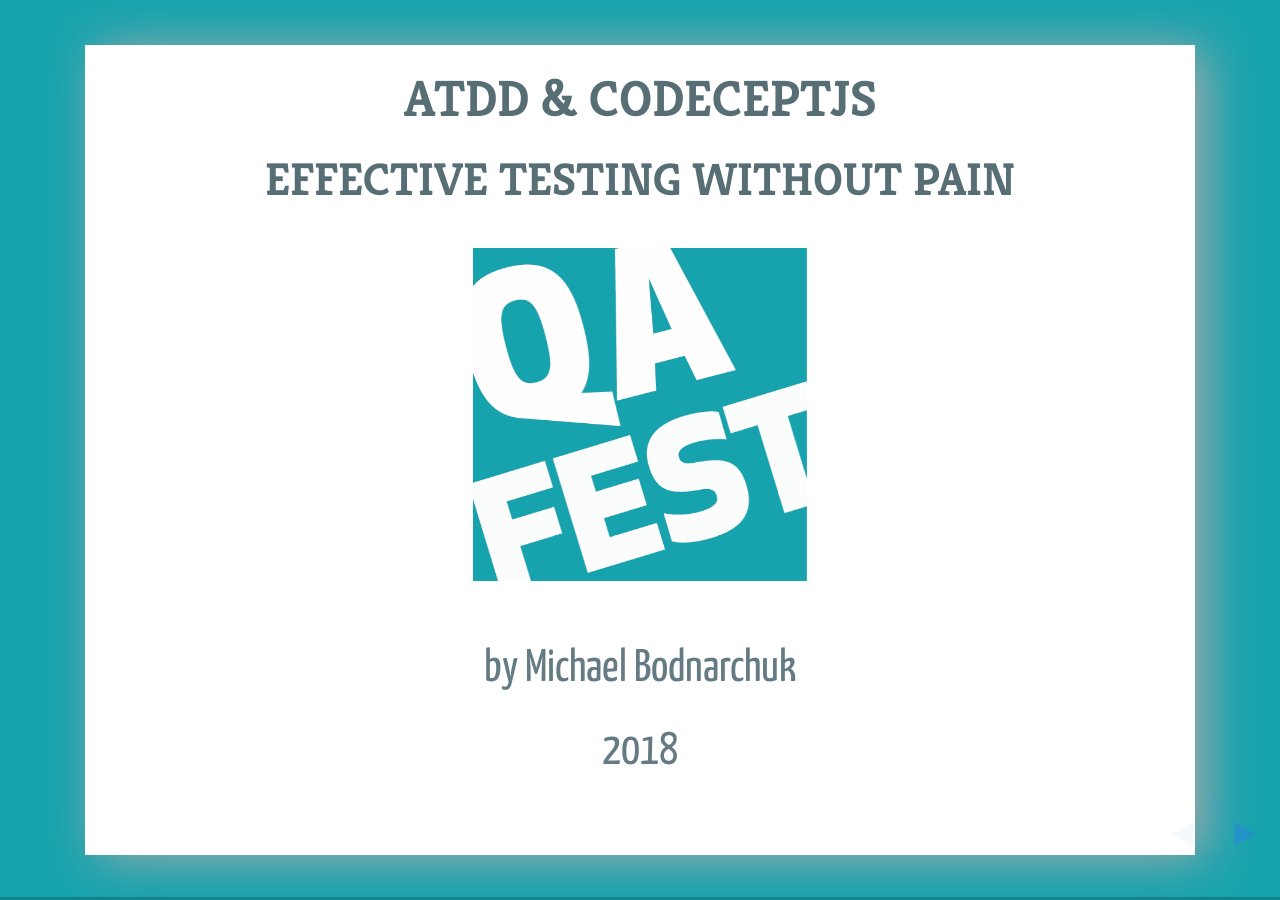
<file: index.html>
<!doctype html>
<html lang="en">

    <head>
        <meta charset="utf-8">

        <title>CodeceptJS Webinar</title>

        <meta name="apple-mobile-web-app-capable" content="yes" />
        <meta name="apple-mobile-web-app-status-bar-style" content="black-translucent" />

        <meta name="viewport" content="width=device-width, initial-scale=1.0, maximum-scale=1.0, user-scalable=no, minimal-ui">

        <link rel="stylesheet" href="bower_components/reveal.js/css/reveal.css">
    
        <link rel="stylesheet" href="bower_components/reveal.js/css/theme/solarized.css" id="theme">
    

        <!-- For syntax highlighting -->
        <link rel="stylesheet" href="bower_components/highlightjs/styles/solarized_light.css">
        <link rel="stylesheet" href="style.css">

<link href="https://fonts.googleapis.com/css?family=Fira+Sans|Kreon|Yanone+Kaffeesatz" rel="stylesheet">

        <!-- Printing and PDF exports -->
        <script>
            var link = document.createElement( 'link' );
            link.rel = 'stylesheet';
            link.type = 'text/css';
            link.href = window.location.search.match( /print-pdf/gi ) ? 'bower_components/reveal.js/css/print/pdf.css' : 'bower_components/reveal.js/css/print/paper.css';
            document.getElementsByTagName( 'head' )[0].appendChild( link );
        </script>

        <!--[if lt IE 9]>
        <script src="bower_components/reveal.js/lib/js/html5shiv.js"></script>
        <![endif]-->
    </head>

    <body>

        <div class="reveal">

            <div class="slides">

                
                    
                        
    <section data-markdown="slides/index.md"></section>


                    
                    
                
                    
                        
    <section data-markdown="slides/me.md"></section>


                    
                    
                
                    
                        
    <section data-markdown="slides/web.md"></section>


                    
                    
                
                    
                        
    <section data-markdown="slides/atdd.md"></section>


                    
                    
                
                    
                        
    <section data-markdown="slides/codeceptjs.md"></section>


                    
                    
                
            </div>

        </div>

        <script src="bower_components/reveal.js/lib/js/head.min.js"></script>
        <script src="bower_components/reveal.js/js/reveal.js"></script>
        <script>

          // Full list of configuration options available at:
          // https://github.com/hakimel/reveal.js#configuration
          Reveal.initialize({
            controls: true,
            progress: true,
            history: true,
            center: true,
             // parallaxBackgroundImage: 'img/background.jpg',
             parallaxBackgroundSize: '2600px 900px',

            transition: 'slide', // none/fade/slide/convex/concave/zoom

            // Optional reveal.js plugins
            dependencies: [
              { src: 'bower_components/reveal.js/lib/js/classList.js', condition: function() { return !document.body.classList; } },
              { src: 'bower_components/reveal.js/plugin/markdown/marked.js', condition: function() { return !!document.querySelector( '[data-markdown]' ); } },
              { src: 'bower_components/reveal.js/plugin/markdown/markdown.js', condition: function() { return !!document.querySelector( '[data-markdown]' ); } },
              { src: 'bower_components/reveal.js/plugin/highlight/highlight.js', async: true, condition: function() { return !!document.querySelector( '[data-html]' ) || !!document.querySelector( 'pre code' ) || !!document.querySelector( '[data-markdown]' ); }, callback: function() { hljs.initHighlightingOnLoad(); } },
              { src: 'bower_components/reveal.js/plugin/zoom-js/zoom.js', async: true },
              { src: 'bower_components/reveal.js/plugin/notes/notes.js', async: true },
              { src: 'js/loadhtmlslides.js', condition: function() { return !!document.querySelector( '[data-html]' ); } }
            ]
          });

        </script>
    </body>

</html>
</file>
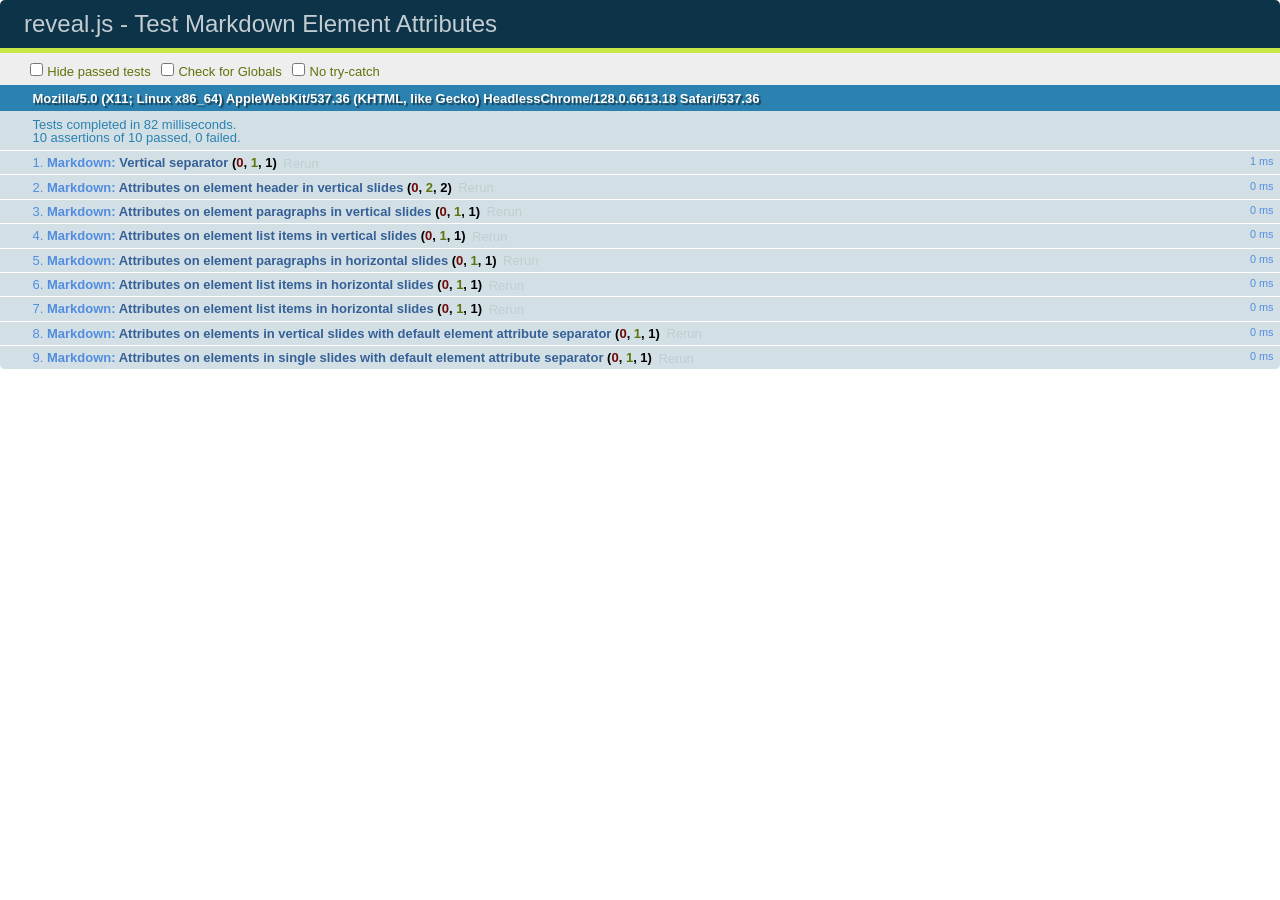
<file: bower_components/reveal.js/test/test-markdown-element-attributes.html>
<!doctype html>
<html lang="en">

	<head>
		<meta charset="utf-8">

		<title>reveal.js - Test Markdown Element Attributes</title>

		<link rel="stylesheet" href="../css/reveal.css">
		<link rel="stylesheet" href="qunit-1.12.0.css">
	</head>

	<body style="overflow: auto;">

		<div id="qunit"></div>
		<div id="qunit-fixture"></div>

		<div class="reveal" style="display: none;">

			<div class="slides">

				<!-- <section data-markdown="example.md" data-separator="^\n\n\n" data-separator-vertical="^\n\n"></section> -->

				<!-- Slides are separated by newline + three dashes + newline, vertical slides identical but two dashes -->
				<section data-markdown data-separator="^\n---\n$" data-separator-vertical="^\n--\n$" data-element-attributes="{_\s*?([^}]+?)}">>
					<script type="text/template">
						## Slide 1.1
						<!-- {_class="fragment fade-out" data-fragment-index="1"} -->

						--

						## Slide 1.2
						<!-- {_class="fragment shrink"} -->

						Paragraph 1
						<!-- {_class="fragment grow"} -->

						Paragraph 2
						<!-- {_class="fragment grow"} -->

						- list item 1 <!-- {_class="fragment grow"} -->
						- list item 2 <!-- {_class="fragment grow"} -->
						- list item 3 <!-- {_class="fragment grow"} -->


						---

						## Slide 2


						Paragraph 1.2  
						multi-line <!-- {_class="fragment highlight-red"} -->

						Paragraph 2.2 <!-- {_class="fragment highlight-red"} -->

						Paragraph 2.3 <!-- {_class="fragment highlight-red"} -->

						Paragraph 2.4 <!-- {_class="fragment highlight-red"} -->

						- list item 1 <!-- {_class="fragment highlight-green"} -->
						- list item 2<!-- {_class="fragment highlight-green"} -->
						- list item 3<!-- {_class="fragment highlight-green"} -->
						- list item 4
						<!-- {_class="fragment highlight-green"} -->
						- list item 5<!-- {_class="fragment highlight-green"} -->

						Test

						![Example Picture](examples/assets/image2.png)
						<!-- {_class="reveal stretch"} -->

					</script>
				</section>



				<section 	data-markdown data-separator="^\n\n\n"
									data-separator-vertical="^\n\n"
									data-separator-notes="^Note:"
									data-charset="utf-8">
					<script type="text/template">
						# Test attributes in Markdown with default separator
						## Slide 1 Def <!-- .element: class="fragment highlight-red" data-fragment-index="1" -->


						## Slide 2 Def
						<!-- .element: class="fragment highlight-red" -->

					</script>
				</section>

				<section data-markdown>
				  <script type="text/template">
					## Hello world
					A paragraph
					<!-- .element: class="fragment highlight-blue" -->
				  </script>
				</section>

				<section data-markdown>
				  <script type="text/template">
					## Hello world

					Multiple  
					Line
					<!-- .element: class="fragment highlight-blue" -->
				  </script>
				</section>

				<section data-markdown>
				  <script type="text/template">
					## Hello world

					Test<!-- .element: class="fragment highlight-blue" -->

					More Test
				  </script>
				</section>


			</div>

		</div>

		<script src="../lib/js/head.min.js"></script>
		<script src="../js/reveal.js"></script>
		<script src="../plugin/markdown/marked.js"></script>
		<script src="../plugin/markdown/markdown.js"></script>
		<script src="qunit-1.12.0.js"></script>

		<script src="test-markdown-element-attributes.js"></script>

	</body>
</html>
</file>
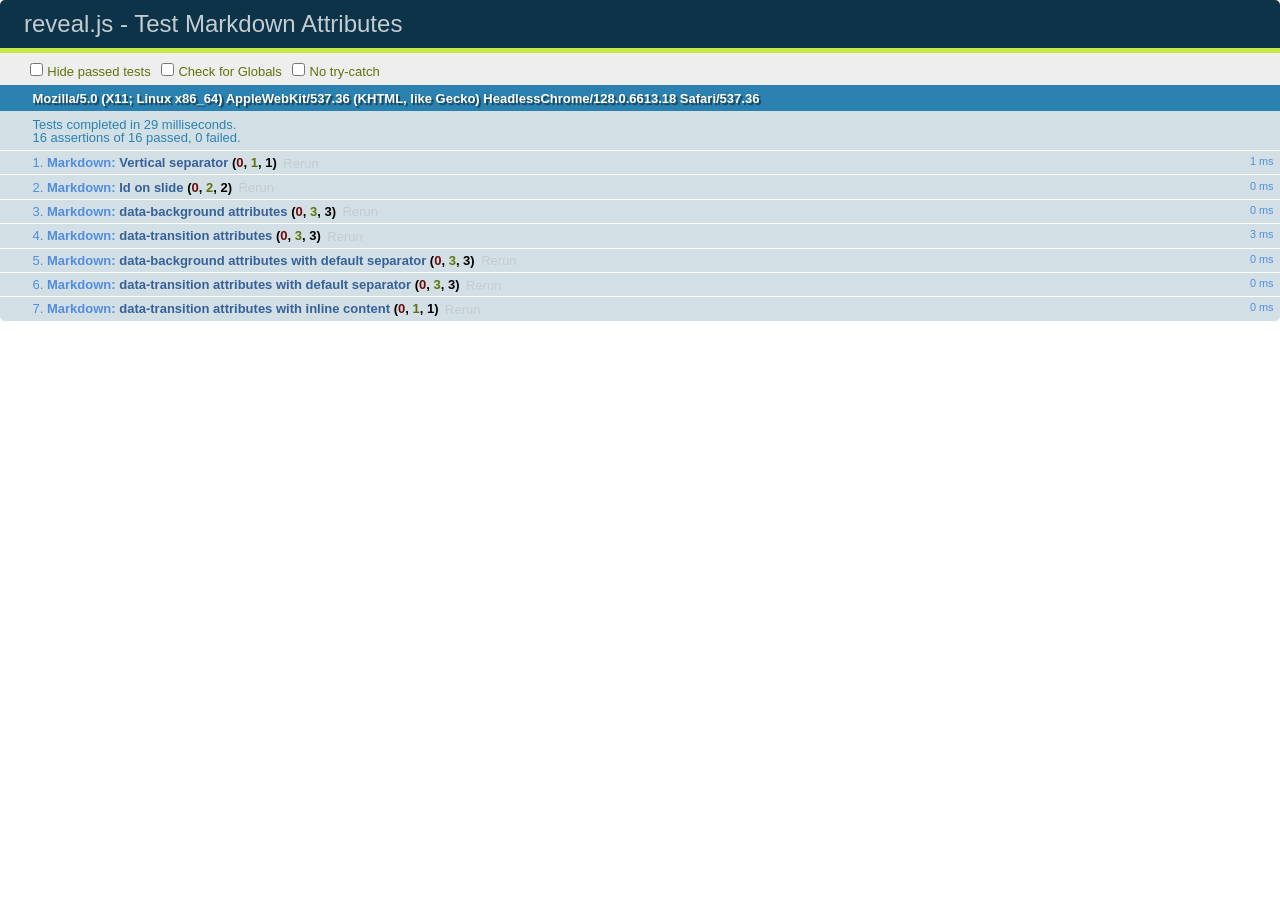
<file: bower_components/reveal.js/test/test-markdown-slide-attributes.html>
<!doctype html>
<html lang="en">

	<head>
		<meta charset="utf-8">

		<title>reveal.js - Test Markdown Attributes</title>

		<link rel="stylesheet" href="../css/reveal.css">
		<link rel="stylesheet" href="qunit-1.12.0.css">
	</head>

	<body style="overflow: auto;">

		<div id="qunit"></div>
		<div id="qunit-fixture"></div>

		<div class="reveal" style="display: none;">

			<div class="slides">

				<!-- <section data-markdown="example.md" data-separator="^\n\n\n" data-separator-vertical="^\n\n"></section> -->

				<!-- Slides are separated by three lines, vertical slides by two lines, attributes are one any line starting with (spaces and) two dashes -->
				<section 	data-markdown data-separator="^\n\n\n"
									data-separator-vertical="^\n\n"
									data-separator-notes="^Note:"
									data-attributes="--\s(.*?)$"
									data-charset="utf-8">
					<script type="text/template">
						# Test attributes in Markdown
						## Slide 1



						## Slide 2
						<!-- -- id="slide2" data-transition="zoom" data-background="#A0C66B" -->


						## Slide 2.1
						<!-- -- data-background="#ff0000" data-transition="fade" -->


						## Slide 2.2
						[Link to Slide2](#/slide2)



						## Slide 3
						<!-- -- data-transition="zoom" data-background="#C6916B" -->



						## Slide 4
					</script>
				</section>

				<section 	data-markdown data-separator="^\n\n\n"
									data-separator-vertical="^\n\n"
									data-separator-notes="^Note:"
									data-charset="utf-8">
					<script type="text/template">
						# Test attributes in Markdown with default separator
						## Slide 1 Def



						## Slide 2 Def
						<!-- .slide: id="slide2def" data-transition="concave" data-background="#A7C66B" -->


						## Slide 2.1 Def
						<!-- .slide: data-background="#f70000" data-transition="page" -->


						## Slide 2.2 Def
						[Link to Slide2](#/slide2def)



						## Slide 3 Def
						<!-- .slide: data-transition="concave" data-background="#C7916B" -->



						## Slide 4
					</script>
				</section>

				<section data-markdown>
					<script type="text/template">
						<!-- .slide: data-background="#ff0000" -->
						## Hello world
					</script>
				</section>

				<section data-markdown>
					<script type="text/template">
						## Hello world
						<!-- .slide: data-background="#ff0000" -->
					</script>
				</section>

				<section data-markdown>
					<script type="text/template">
						## Hello world

						Test
						<!-- .slide: data-background="#ff0000" -->

						More Test
					</script>
				</section>

			</div>

		</div>

		<script src="../lib/js/head.min.js"></script>
		<script src="../js/reveal.js"></script>
		<script src="../plugin/markdown/marked.js"></script>
		<script src="../plugin/markdown/markdown.js"></script>
		<script src="qunit-1.12.0.js"></script>

		<script src="test-markdown-slide-attributes.js"></script>

	</body>
</html>
</file>
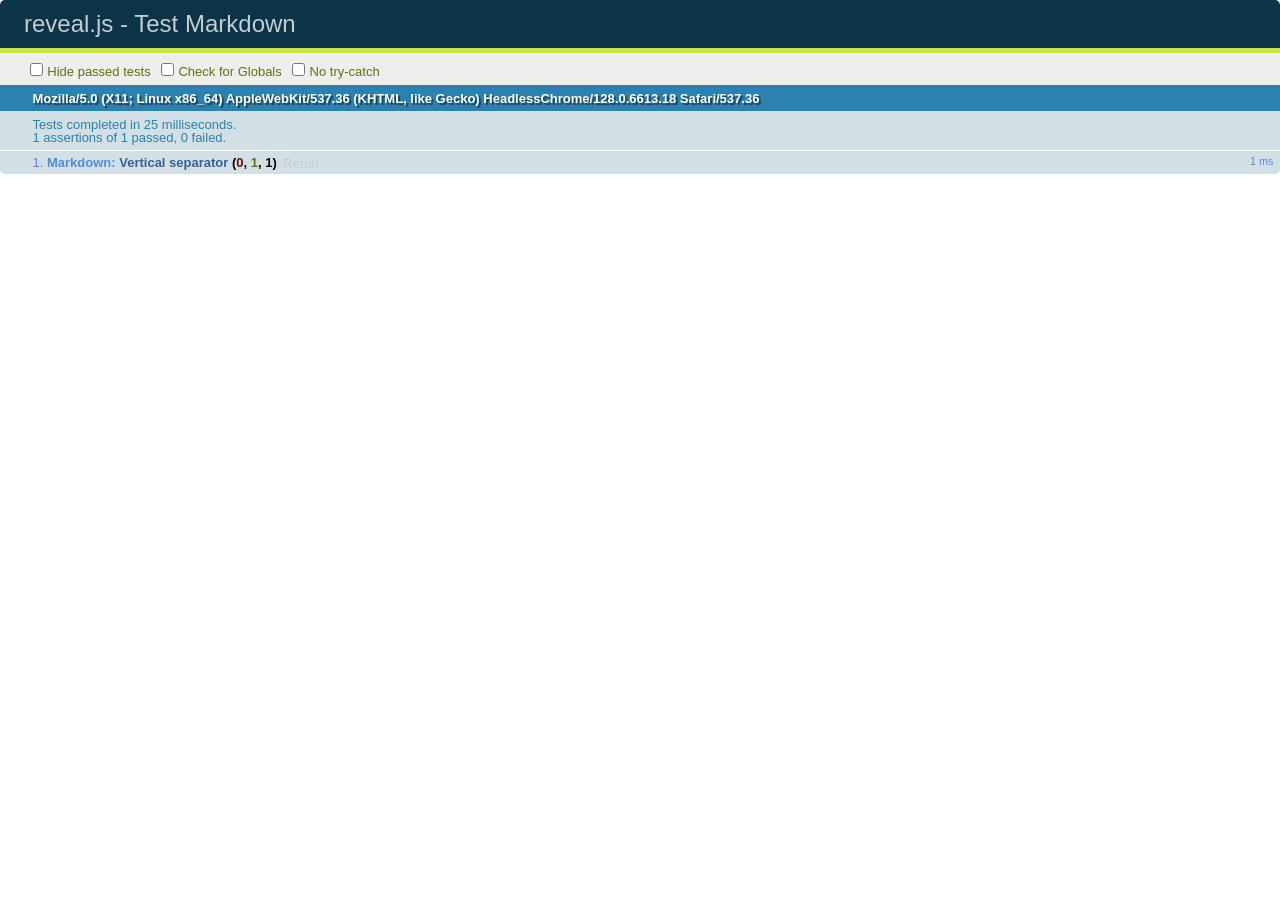
<file: bower_components/reveal.js/test/test-markdown.html>
<!doctype html>
<html lang="en">

	<head>
		<meta charset="utf-8">

		<title>reveal.js - Test Markdown</title>

		<link rel="stylesheet" href="../css/reveal.css">
		<link rel="stylesheet" href="qunit-1.12.0.css">
	</head>

	<body style="overflow: auto;">

		<div id="qunit"></div>
  		<div id="qunit-fixture"></div>

		<div class="reveal" style="display: none;">

			<div class="slides">

				<!-- <section data-markdown="example.md" data-separator="^\n\n\n" data-separator-vertical="^\n\n"></section> -->

				<!-- Slides are separated by newline + three dashes + newline, vertical slides identical but two dashes -->
				<section data-markdown data-separator="^\n---\n$" data-separator-vertical="^\n--\n$">
					<script type="text/template">
						## Slide 1.1

						--

						## Slide 1.2

						---

						## Slide 2
					</script>
				</section>

			</div>

		</div>

		<script src="../lib/js/head.min.js"></script>
		<script src="../js/reveal.js"></script>
		<script src="../plugin/markdown/marked.js"></script>
		<script src="../plugin/markdown/markdown.js"></script>
		<script src="qunit-1.12.0.js"></script>

		<script src="test-markdown.js"></script>

	</body>
</html>
</file>
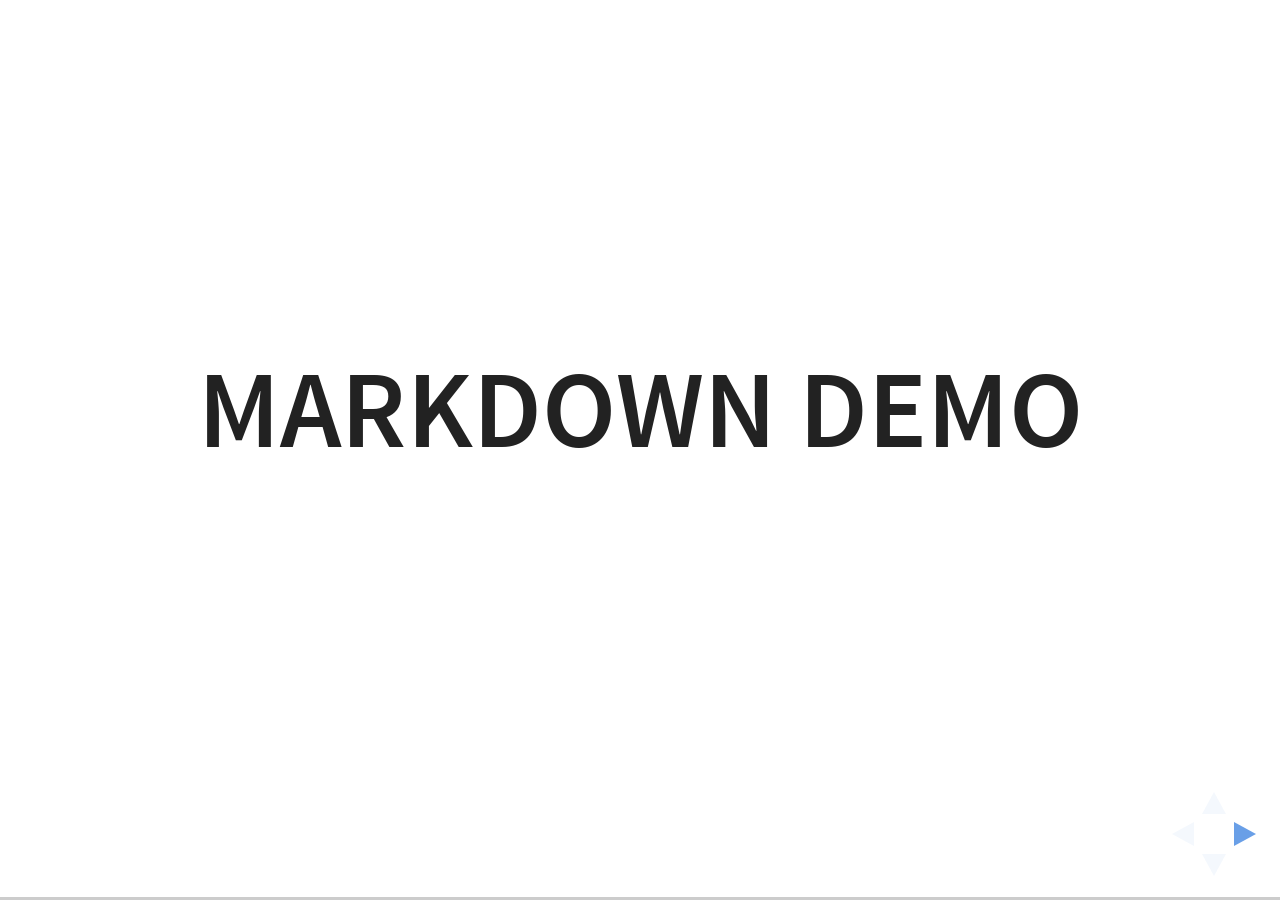
<file: bower_components/reveal.js/plugin/markdown/example.html>
<!doctype html>
<html lang="en">

	<head>
		<meta charset="utf-8">

		<title>reveal.js - Markdown Demo</title>

		<link rel="stylesheet" href="../../css/reveal.css">
		<link rel="stylesheet" href="../../css/theme/white.css" id="theme">

        <link rel="stylesheet" href="../../lib/css/zenburn.css">
	</head>

	<body>

		<div class="reveal">

			<div class="slides">

                <!-- Use external markdown resource, separate slides by three newlines; vertical slides by two newlines -->
                <section data-markdown="example.md" data-separator="^\n\n\n" data-separator-vertical="^\n\n"></section>

                <!-- Slides are separated by three dashes (quick 'n dirty regular expression) -->
                <section data-markdown data-separator="---">
                    <script type="text/template">
                        ## Demo 1
                        Slide 1
                        ---
                        ## Demo 1
                        Slide 2
                        ---
                        ## Demo 1
                        Slide 3
                    </script>
                </section>

                <!-- Slides are separated by newline + three dashes + newline, vertical slides identical but two dashes -->
                <section data-markdown data-separator="^\n---\n$" data-separator-vertical="^\n--\n$">
                    <script type="text/template">
                        ## Demo 2
                        Slide 1.1

                        --

                        ## Demo 2
                        Slide 1.2

                        ---

                        ## Demo 2
                        Slide 2
                    </script>
                </section>

                <!-- No "extra" slides, since there are no separators defined (so they'll become horizontal rulers) -->
                <section data-markdown>
                    <script type="text/template">
                        A

                        ---

                        B

                        ---

                        C
                    </script>
                </section>

                <!-- Slide attributes -->
                <section data-markdown>
                    <script type="text/template">
                        <!-- .slide: data-background="#000000" -->
                        ## Slide attributes
                    </script>
                </section>

                <!-- Element attributes -->
                <section data-markdown>
                    <script type="text/template">
                        ## Element attributes
                        - Item 1 <!-- .element: class="fragment" data-fragment-index="2" -->
                        - Item 2 <!-- .element: class="fragment" data-fragment-index="1" -->
                    </script>
                </section>

                <!-- Code -->
                <section data-markdown>
                    <script type="text/template">
                        ```php
                        public function foo()
                        {
                            $foo = array(
                                'bar' => 'bar'
                            )
                        }
                        ```
                    </script>
                </section>

            </div>
		</div>

		<script src="../../lib/js/head.min.js"></script>
		<script src="../../js/reveal.js"></script>

		<script>

			Reveal.initialize({
				controls: true,
				progress: true,
				history: true,
				center: true,

				// Optional libraries used to extend on reveal.js
				dependencies: [
					{ src: '../../lib/js/classList.js', condition: function() { return !document.body.classList; } },
					{ src: 'marked.js', condition: function() { return !!document.querySelector( '[data-markdown]' ); } },
                    { src: 'markdown.js', condition: function() { return !!document.querySelector( '[data-markdown]' ); } },
                    { src: '../highlight/highlight.js', async: true, callback: function() { hljs.initHighlightingOnLoad(); } },
					{ src: '../notes/notes.js' }
				]
			});

		</script>

	</body>
</html>
</file>
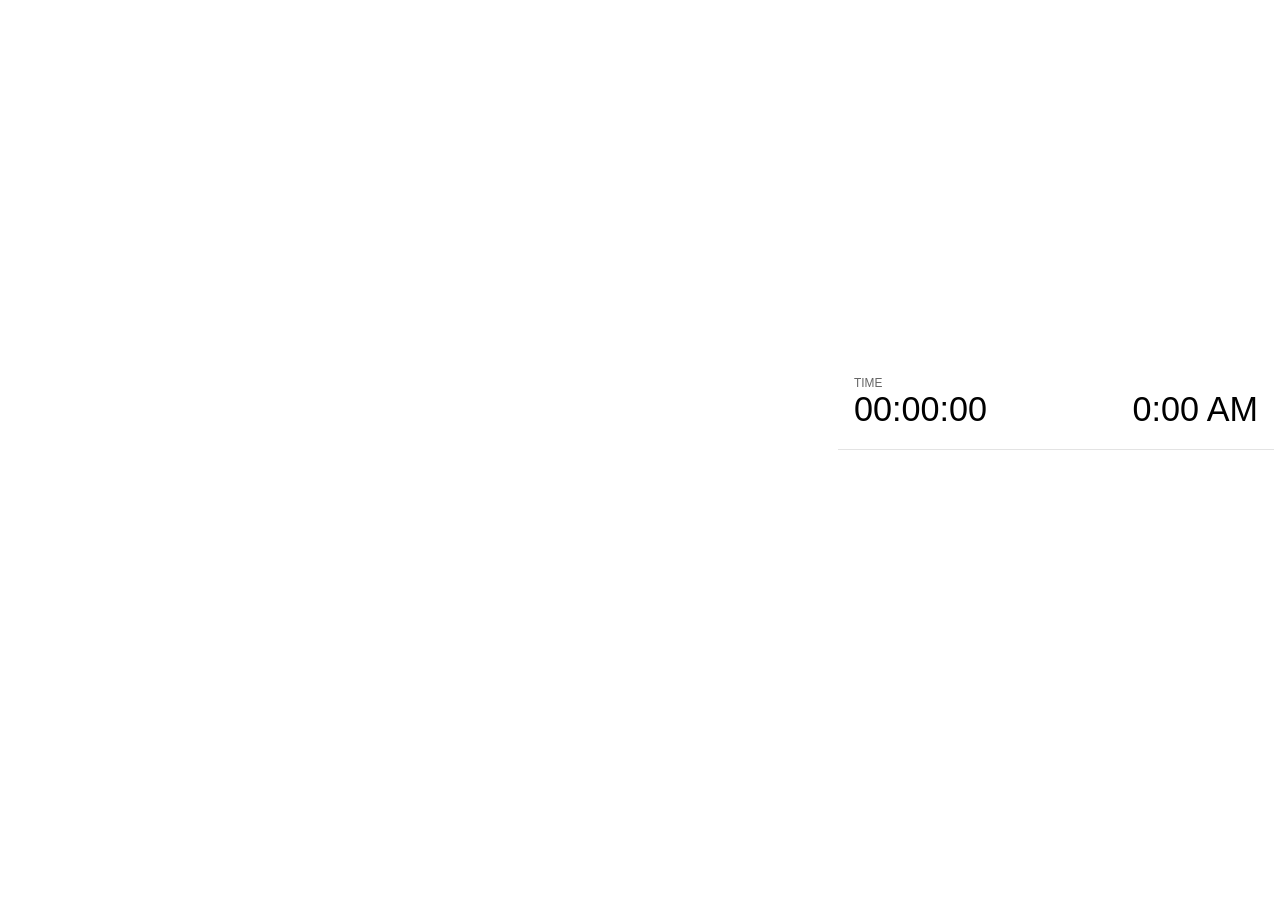
<file: bower_components/reveal.js/plugin/notes/notes.html>
<!doctype html>
<html lang="en">
	<head>
		<meta charset="utf-8">

		<title>reveal.js - Slide Notes</title>

		<style>
			body {
				font-family: Helvetica;
			}

			#current-slide,
			#upcoming-slide,
			#speaker-controls {
				padding: 6px;
				box-sizing: border-box;
				-moz-box-sizing: border-box;
			}

			#current-slide iframe,
			#upcoming-slide iframe {
				width: 100%;
				height: 100%;
				border: 1px solid #ddd;
			}

			#current-slide .label,
			#upcoming-slide .label {
				position: absolute;
				top: 10px;
				left: 10px;
				font-weight: bold;
				font-size: 14px;
				z-index: 2;
				color: rgba( 255, 255, 255, 0.9 );
			}

			#current-slide {
				position: absolute;
				width: 65%;
				height: 100%;
				top: 0;
				left: 0;
				padding-right: 0;
			}

			#upcoming-slide {
				position: absolute;
				width: 35%;
				height: 40%;
				right: 0;
				top: 0;
			}

			#speaker-controls {
				position: absolute;
				top: 40%;
				right: 0;
				width: 35%;
				height: 60%;
				overflow: auto;

				font-size: 18px;
			}

				.speaker-controls-time.hidden,
				.speaker-controls-notes.hidden {
					display: none;
				}

				.speaker-controls-time .label,
				.speaker-controls-notes .label {
					text-transform: uppercase;
					font-weight: normal;
					font-size: 0.66em;
					color: #666;
					margin: 0;
				}

				.speaker-controls-time {
					border-bottom: 1px solid rgba( 200, 200, 200, 0.5 );
					margin-bottom: 10px;
					padding: 10px 16px;
					padding-bottom: 20px;
					cursor: pointer;
				}

				.speaker-controls-time .reset-button {
					opacity: 0;
					float: right;
					color: #666;
					text-decoration: none;
				}
				.speaker-controls-time:hover .reset-button {
					opacity: 1;
				}

				.speaker-controls-time .timer,
				.speaker-controls-time .clock {
					width: 50%;
					font-size: 1.9em;
				}

				.speaker-controls-time .timer {
					float: left;
				}

				.speaker-controls-time .clock {
					float: right;
					text-align: right;
				}

				.speaker-controls-time span.mute {
					color: #bbb;
				}

				.speaker-controls-notes {
					padding: 10px 16px;
				}

				.speaker-controls-notes .value {
					margin-top: 5px;
					line-height: 1.4;
					font-size: 1.2em;
				}

			.clear {
				clear: both;
			}

			@media screen and (max-width: 1080px) {
				#speaker-controls {
					font-size: 16px;
				}
			}

			@media screen and (max-width: 900px) {
				#speaker-controls {
					font-size: 14px;
				}
			}

			@media screen and (max-width: 800px) {
				#speaker-controls {
					font-size: 12px;
				}
			}

		</style>
	</head>

	<body>

		<div id="current-slide"></div>
		<div id="upcoming-slide"><span class="label">UPCOMING:</span></div>
		<div id="speaker-controls">
			<div class="speaker-controls-time">
				<h4 class="label">Time <span class="reset-button">Click to Reset</span></h4>
				<div class="clock">
					<span class="clock-value">0:00 AM</span>
				</div>
				<div class="timer">
					<span class="hours-value">00</span><span class="minutes-value">:00</span><span class="seconds-value">:00</span>
				</div>
				<div class="clear"></div>
			</div>

			<div class="speaker-controls-notes hidden">
				<h4 class="label">Notes</h4>
				<div class="value"></div>
			</div>
		</div>

		<script src="../../plugin/markdown/marked.js"></script>
		<script>

			(function() {

				var notes,
					notesValue,
					currentState,
					currentSlide,
					upcomingSlide,
					connected = false;

				window.addEventListener( 'message', function( event ) {

					var data = JSON.parse( event.data );

					// Messages sent by the notes plugin inside of the main window
					if( data && data.namespace === 'reveal-notes' ) {
						if( data.type === 'connect' ) {
							handleConnectMessage( data );
						}
						else if( data.type === 'state' ) {
							handleStateMessage( data );
						}
					}
					// Messages sent by the reveal.js inside of the current slide preview
					else if( data && data.namespace === 'reveal' ) {
						if( /ready/.test( data.eventName ) ) {
							// Send a message back to notify that the handshake is complete
							window.opener.postMessage( JSON.stringify({ namespace: 'reveal-notes', type: 'connected'} ), '*' );
						}
						else if( /slidechanged|fragmentshown|fragmenthidden|overviewshown|overviewhidden|paused|resumed/.test( data.eventName ) && currentState !== JSON.stringify( data.state ) ) {
							window.opener.postMessage( JSON.stringify({ method: 'setState', args: [ data.state ]} ), '*' );
						}
					}

				} );

				/**
				 * Called when the main window is trying to establish a
				 * connection.
				 */
				function handleConnectMessage( data ) {

					if( connected === false ) {
						connected = true;

						setupIframes( data );
						setupKeyboard();
						setupNotes();
						setupTimer();
					}

				}

				/**
				 * Called when the main window sends an updated state.
				 */
				function handleStateMessage( data ) {

					// Store the most recently set state to avoid circular loops
					// applying the same state
					currentState = JSON.stringify( data.state );

					// No need for updating the notes in case of fragment changes
					if ( data.notes ) {
						notes.classList.remove( 'hidden' );
						if( data.markdown ) {
							notesValue.innerHTML = marked( data.notes );
						}
						else {
							notesValue.innerHTML = data.notes;
						}
					}
					else {
						notes.classList.add( 'hidden' );
					}

					// Update the note slides
					currentSlide.contentWindow.postMessage( JSON.stringify({ method: 'setState', args: [ data.state ] }), '*' );
					upcomingSlide.contentWindow.postMessage( JSON.stringify({ method: 'setState', args: [ data.state ] }), '*' );
					upcomingSlide.contentWindow.postMessage( JSON.stringify({ method: 'next' }), '*' );

				}

				// Limit to max one state update per X ms
				handleStateMessage = debounce( handleStateMessage, 200 );

				/**
				 * Forward keyboard events to the current slide window.
				 * This enables keyboard events to work even if focus
				 * isn't set on the current slide iframe.
				 */
				function setupKeyboard() {

					document.addEventListener( 'keydown', function( event ) {
						currentSlide.contentWindow.postMessage( JSON.stringify({ method: 'triggerKey', args: [ event.keyCode ] }), '*' );
					} );

				}

				/**
				 * Creates the preview iframes.
				 */
				function setupIframes( data ) {

					var params = [
						'receiver',
						'progress=false',
						'history=false',
						'transition=none',
						'autoSlide=0',
						'backgroundTransition=none'
					].join( '&' );

					var hash = '#/' + data.state.indexh + '/' + data.state.indexv;
					var currentURL = data.url + '?' + params + '&postMessageEvents=true' + hash;
					var upcomingURL = data.url + '?' + params + '&controls=false' + hash;

					currentSlide = document.createElement( 'iframe' );
					currentSlide.setAttribute( 'width', 1280 );
					currentSlide.setAttribute( 'height', 1024 );
					currentSlide.setAttribute( 'src', currentURL );
					document.querySelector( '#current-slide' ).appendChild( currentSlide );

					upcomingSlide = document.createElement( 'iframe' );
					upcomingSlide.setAttribute( 'width', 640 );
					upcomingSlide.setAttribute( 'height', 512 );
					upcomingSlide.setAttribute( 'src', upcomingURL );
					document.querySelector( '#upcoming-slide' ).appendChild( upcomingSlide );

				}

				/**
				 * Setup the notes UI.
				 */
				function setupNotes() {

					notes = document.querySelector( '.speaker-controls-notes' );
					notesValue = document.querySelector( '.speaker-controls-notes .value' );

				}

				/**
				 * Create the timer and clock and start updating them
				 * at an interval.
				 */
				function setupTimer() {

					var start = new Date(),
						timeEl = document.querySelector( '.speaker-controls-time' ),
						clockEl = timeEl.querySelector( '.clock-value' ),
						hoursEl = timeEl.querySelector( '.hours-value' ),
						minutesEl = timeEl.querySelector( '.minutes-value' ),
						secondsEl = timeEl.querySelector( '.seconds-value' );

					function _updateTimer() {

						var diff, hours, minutes, seconds,
							now = new Date();

						diff = now.getTime() - start.getTime();
						hours = Math.floor( diff / ( 1000 * 60 * 60 ) );
						minutes = Math.floor( ( diff / ( 1000 * 60 ) ) % 60 );
						seconds = Math.floor( ( diff / 1000 ) % 60 );

						clockEl.innerHTML = now.toLocaleTimeString( 'en-US', { hour12: true, hour: '2-digit', minute:'2-digit' } );
						hoursEl.innerHTML = zeroPadInteger( hours );
						hoursEl.className = hours > 0 ? '' : 'mute';
						minutesEl.innerHTML = ':' + zeroPadInteger( minutes );
						minutesEl.className = minutes > 0 ? '' : 'mute';
						secondsEl.innerHTML = ':' + zeroPadInteger( seconds );

					}

					// Update once directly
					_updateTimer();

					// Then update every second
					setInterval( _updateTimer, 1000 );

					timeEl.addEventListener( 'click', function() {
						start = new Date();
						_updateTimer();
						return false;
					} );

				}

				function zeroPadInteger( num ) {

					var str = '00' + parseInt( num );
					return str.substring( str.length - 2 );

				}

				/**
				 * Limits the frequency at which a function can be called.
				 */
				function debounce( fn, ms ) {

					var lastTime = 0,
						timeout;

					return function() {

						var args = arguments;
						var context = this;

						clearTimeout( timeout );

						var timeSinceLastCall = Date.now() - lastTime;
						if( timeSinceLastCall > ms ) {
							fn.apply( context, args );
							lastTime = Date.now();
						}
						else {
							timeout = setTimeout( function() {
								fn.apply( context, args );
								lastTime = Date.now();
							}, ms - timeSinceLastCall );
						}

					}

				}

			})();

		</script>
	</body>
</html>
</file>
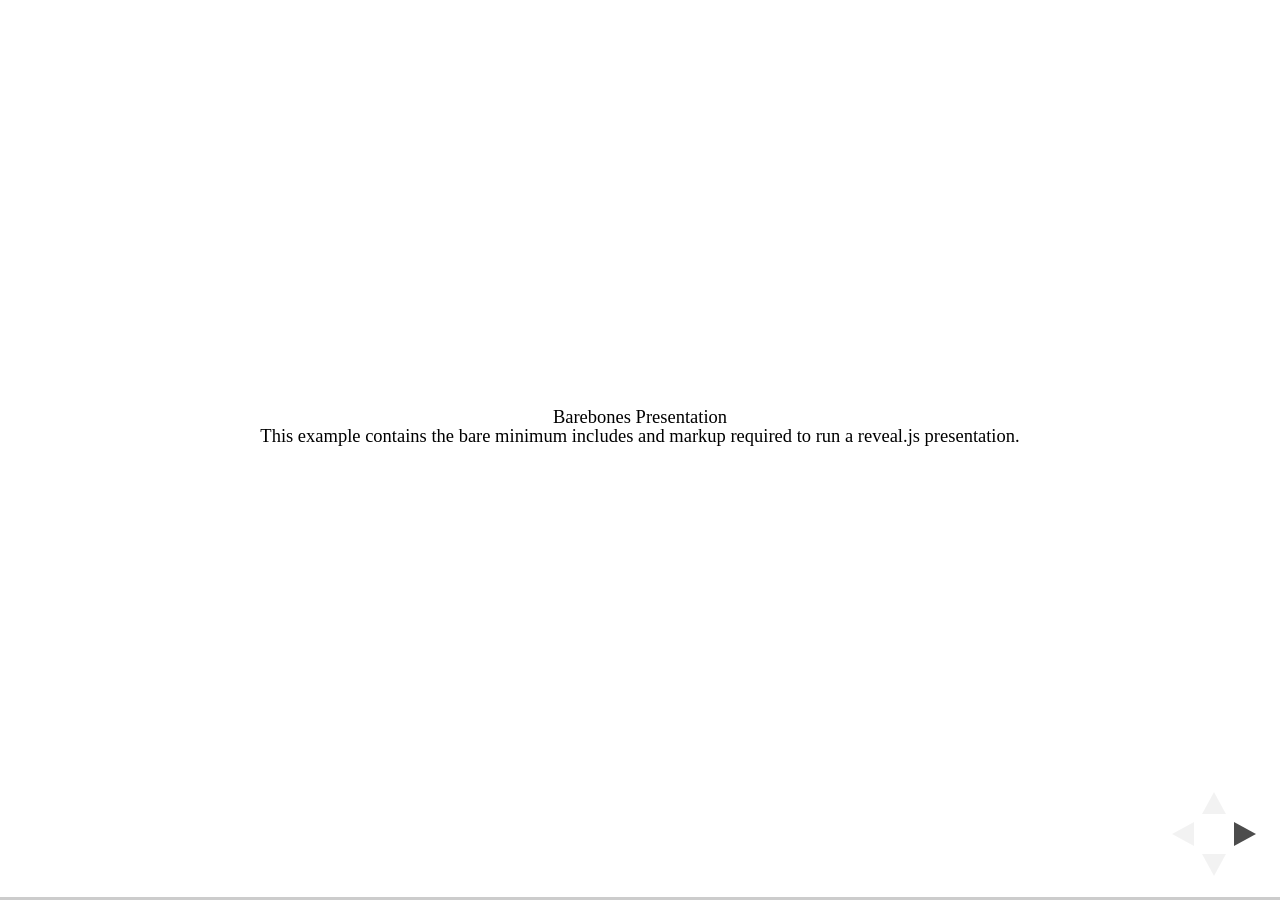
<file: bower_components/reveal.js/test/examples/barebones.html>
<!doctype html>
<html lang="en">

	<head>
		<meta charset="utf-8">

		<title>reveal.js - Barebones</title>

		<link rel="stylesheet" href="../../css/reveal.css">
	</head>

	<body>

		<div class="reveal">

			<div class="slides">

				<section>
					<h2>Barebones Presentation</h2>
					<p>This example contains the bare minimum includes and markup required to run a reveal.js presentation.</p>
				</section>

				<section>
					<h2>No Theme</h2>
					<p>There's no theme included, so it will fall back on browser defaults.</p>
				</section>

			</div>

		</div>

		<script src="../../js/reveal.js"></script>

		<script>

			Reveal.initialize();

		</script>

	</body>
</html>
</file>
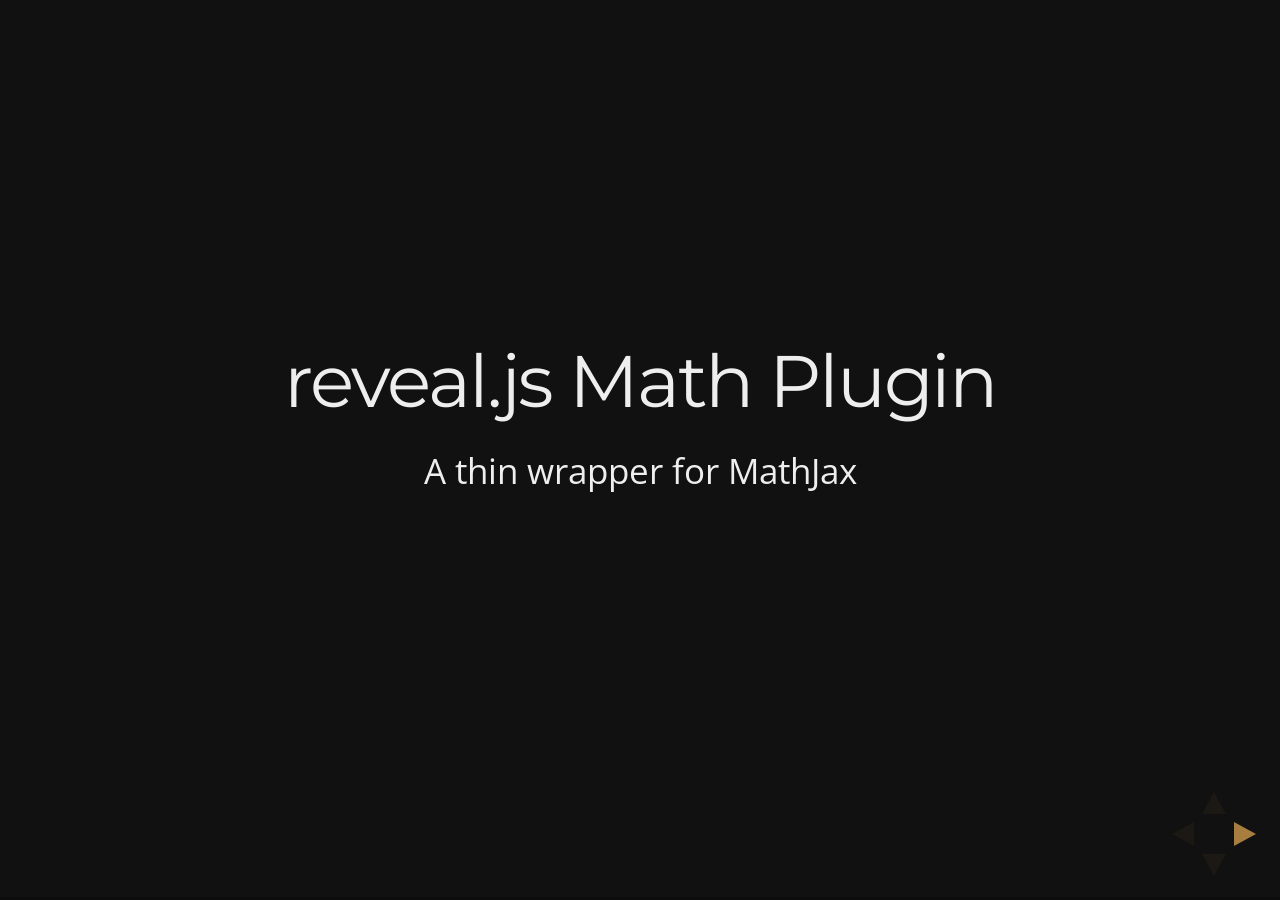
<file: bower_components/reveal.js/test/examples/math.html>
<!doctype html>
<html lang="en">

	<head>
		<meta charset="utf-8">

		<title>reveal.js - Math Plugin</title>

		<meta name="viewport" content="width=device-width, initial-scale=1.0, maximum-scale=1.0, user-scalable=no">

		<link rel="stylesheet" href="../../css/reveal.css">
		<link rel="stylesheet" href="../../css/theme/night.css" id="theme">
	</head>

	<body>

		<div class="reveal">

			<div class="slides">

				<section>
					<h2>reveal.js Math Plugin</h2>
					<p>A thin wrapper for MathJax</p>
				</section>

				<section>
					<h3>The Lorenz Equations</h3>

					\[\begin{aligned}
					\dot{x} &amp; = \sigma(y-x) \\
					\dot{y} &amp; = \rho x - y - xz \\
					\dot{z} &amp; = -\beta z + xy
					\end{aligned} \]
				</section>

				<section>
					<h3>The Cauchy-Schwarz Inequality</h3>

					<script type="math/tex; mode=display">
						\left( \sum_{k=1}^n a_k b_k \right)^2 \leq \left( \sum_{k=1}^n a_k^2 \right) \left( \sum_{k=1}^n b_k^2 \right)
					</script>
				</section>

				<section>
					<h3>A Cross Product Formula</h3>

					\[\mathbf{V}_1 \times \mathbf{V}_2 =  \begin{vmatrix}
					\mathbf{i} &amp; \mathbf{j} &amp; \mathbf{k} \\
					\frac{\partial X}{\partial u} &amp;  \frac{\partial Y}{\partial u} &amp; 0 \\
					\frac{\partial X}{\partial v} &amp;  \frac{\partial Y}{\partial v} &amp; 0
					\end{vmatrix}  \]
				</section>

				<section>
					<h3>The probability of getting \(k\) heads when flipping \(n\) coins is</h3>

					\[P(E)   = {n \choose k} p^k (1-p)^{ n-k} \]
				</section>

				<section>
					<h3>An Identity of Ramanujan</h3>

					\[ \frac{1}{\Bigl(\sqrt{\phi \sqrt{5}}-\phi\Bigr) e^{\frac25 \pi}} =
					1+\frac{e^{-2\pi}} {1+\frac{e^{-4\pi}} {1+\frac{e^{-6\pi}}
					{1+\frac{e^{-8\pi}} {1+\ldots} } } } \]
				</section>

				<section>
					<h3>A Rogers-Ramanujan Identity</h3>

					\[  1 +  \frac{q^2}{(1-q)}+\frac{q^6}{(1-q)(1-q^2)}+\cdots =
					\prod_{j=0}^{\infty}\frac{1}{(1-q^{5j+2})(1-q^{5j+3})}\]
				</section>

				<section>
					<h3>Maxwell&#8217;s Equations</h3>

					\[  \begin{aligned}
					\nabla \times \vec{\mathbf{B}} -\, \frac1c\, \frac{\partial\vec{\mathbf{E}}}{\partial t} &amp; = \frac{4\pi}{c}\vec{\mathbf{j}} \\   \nabla \cdot \vec{\mathbf{E}} &amp; = 4 \pi \rho \\
					\nabla \times \vec{\mathbf{E}}\, +\, \frac1c\, \frac{\partial\vec{\mathbf{B}}}{\partial t} &amp; = \vec{\mathbf{0}} \\
					\nabla \cdot \vec{\mathbf{B}} &amp; = 0 \end{aligned}
					\]
				</section>

				<section>
					<section>
						<h3>The Lorenz Equations</h3>

						<div class="fragment">
							\[\begin{aligned}
							\dot{x} &amp; = \sigma(y-x) \\
							\dot{y} &amp; = \rho x - y - xz \\
							\dot{z} &amp; = -\beta z + xy
							\end{aligned} \]
						</div>
					</section>

					<section>
						<h3>The Cauchy-Schwarz Inequality</h3>

						<div class="fragment">
							\[ \left( \sum_{k=1}^n a_k b_k \right)^2 \leq \left( \sum_{k=1}^n a_k^2 \right) \left( \sum_{k=1}^n b_k^2 \right) \]
						</div>
					</section>

					<section>
						<h3>A Cross Product Formula</h3>

						<div class="fragment">
							\[\mathbf{V}_1 \times \mathbf{V}_2 =  \begin{vmatrix}
							\mathbf{i} &amp; \mathbf{j} &amp; \mathbf{k} \\
							\frac{\partial X}{\partial u} &amp;  \frac{\partial Y}{\partial u} &amp; 0 \\
							\frac{\partial X}{\partial v} &amp;  \frac{\partial Y}{\partial v} &amp; 0
							\end{vmatrix}  \]
						</div>
					</section>

					<section>
						<h3>The probability of getting \(k\) heads when flipping \(n\) coins is</h3>

						<div class="fragment">
							\[P(E)   = {n \choose k} p^k (1-p)^{ n-k} \]
						</div>
					</section>

					<section>
						<h3>An Identity of Ramanujan</h3>

						<div class="fragment">
							\[ \frac{1}{\Bigl(\sqrt{\phi \sqrt{5}}-\phi\Bigr) e^{\frac25 \pi}} =
							1+\frac{e^{-2\pi}} {1+\frac{e^{-4\pi}} {1+\frac{e^{-6\pi}}
							{1+\frac{e^{-8\pi}} {1+\ldots} } } } \]
						</div>
					</section>

					<section>
						<h3>A Rogers-Ramanujan Identity</h3>

						<div class="fragment">
							\[  1 +  \frac{q^2}{(1-q)}+\frac{q^6}{(1-q)(1-q^2)}+\cdots =
							\prod_{j=0}^{\infty}\frac{1}{(1-q^{5j+2})(1-q^{5j+3})}\]
						</div>
					</section>

					<section>
						<h3>Maxwell&#8217;s Equations</h3>

						<div class="fragment">
							\[  \begin{aligned}
							\nabla \times \vec{\mathbf{B}} -\, \frac1c\, \frac{\partial\vec{\mathbf{E}}}{\partial t} &amp; = \frac{4\pi}{c}\vec{\mathbf{j}} \\   \nabla \cdot \vec{\mathbf{E}} &amp; = 4 \pi \rho \\
							\nabla \times \vec{\mathbf{E}}\, +\, \frac1c\, \frac{\partial\vec{\mathbf{B}}}{\partial t} &amp; = \vec{\mathbf{0}} \\
							\nabla \cdot \vec{\mathbf{B}} &amp; = 0 \end{aligned}
							\]
						</div>
					</section>
				</section>

			</div>

		</div>

		<script src="../../lib/js/head.min.js"></script>
		<script src="../../js/reveal.js"></script>

		<script>

			Reveal.initialize({
				history: true,
				transition: 'linear',

				math: {
					// mathjax: 'http://cdn.mathjax.org/mathjax/latest/MathJax.js',
					config: 'TeX-AMS_HTML-full'
				},

				dependencies: [
					{ src: '../../lib/js/classList.js' },
					{ src: '../../plugin/math/math.js', async: true }
				]
			});

		</script>

	</body>
</html>
</file>
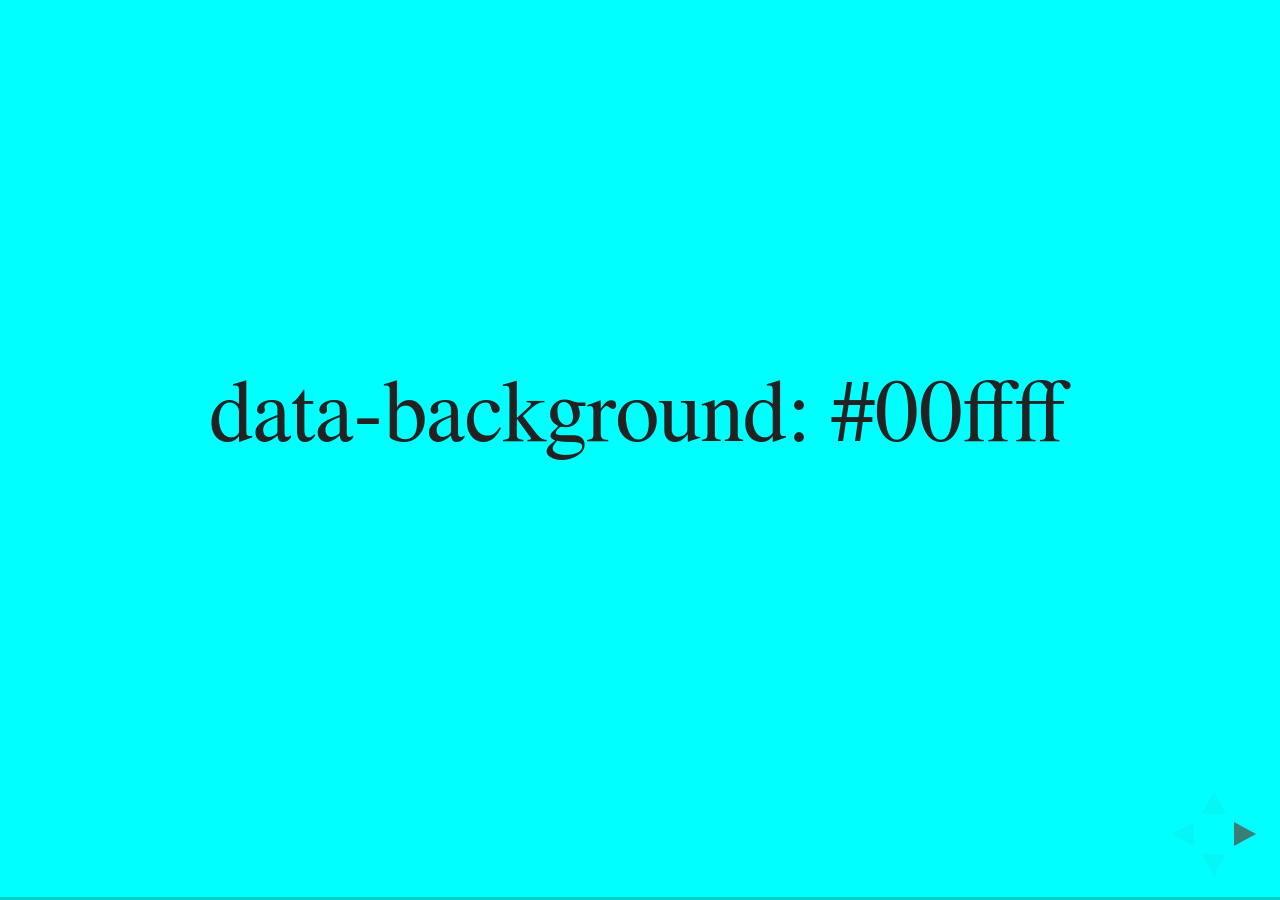
<file: bower_components/reveal.js/test/examples/slide-backgrounds.html>
<!doctype html>
<html lang="en">

	<head>
		<meta charset="utf-8">

		<title>reveal.js - Slide Backgrounds</title>

		<meta name="viewport" content="width=device-width, initial-scale=1.0, maximum-scale=1.0, user-scalable=no">

		<link rel="stylesheet" href="../../css/reveal.css">
		<link rel="stylesheet" href="../../css/theme/serif.css" id="theme">
		<style type="text/css" media="screen">
			.slides section.has-dark-background,
			.slides section.has-dark-background h2 {
				color: #fff;
			}
			.slides section.has-light-background,
			.slides section.has-light-background h2 {
				color: #222;
			}
		</style>
	</head>

	<body>

		<div class="reveal">

			<div class="slides">

				<section data-background="#00ffff">
					<h2>data-background: #00ffff</h2>
				</section>

				<section data-background="#bb00bb">
					<h2>data-background: #bb00bb</h2>
				</section>

				<section data-background-color="lightblue">
					<h2>data-background: lightblue</h2>
				</section>

				<section>
					<section data-background="#ff0000">
						<h2>data-background: #ff0000</h2>
					</section>
					<section data-background="rgba(0, 0, 0, 0.2)">
						<h2>data-background: rgba(0, 0, 0, 0.2)</h2>
					</section>
					<section data-background="salmon">
						<h2>data-background: salmon</h2>
					</section>
				</section>

				<section data-background="rgba(0, 100, 100, 0.2)">
					<section>
						<h2>Background applied to stack</h2>
					</section>
					<section>
						<h2>Background applied to stack</h2>
					</section>
					<section data-background="rgb(66, 66, 66)">
						<h2>Background applied to slide inside of stack</h2>
					</section>
				</section>

				<section data-background-transition="slide" data-background="assets/image1.png">
					<h2>Background image</h2>
				</section>

				<section>
					<section data-background-transition="slide" data-background="assets/image1.png">
						<h2>Background image</h2>
					</section>
					<section data-background-transition="slide" data-background="assets/image1.png">
						<h2>Background image</h2>
					</section>
				</section>

				<section data-background="assets/image2.png" data-background-size="100px" data-background-repeat="repeat" data-background-color="#111">
					<h2>Background image</h2>
					<pre>data-background-size="100px" data-background-repeat="repeat" data-background-color="#111"</pre>
				</section>

				<section data-background="#888888">
					<h2>Same background twice (1/2)</h2>
				</section>
				<section data-background="#888888">
					<h2>Same background twice (2/2)</h2>
				</section>

				<section data-background-video="https://s3.amazonaws.com/static.slid.es/site/homepage/v1/homepage-video-editor.mp4,https://s3.amazonaws.com/static.slid.es/site/homepage/v1/homepage-video-editor.webm">
					<h2>Video background</h2>
				</section>

				<section data-background-iframe="https://slides.com">
					<h2>Iframe background</h2>
				</section>

				<section>
					<section data-background="#417203">
						<h2>Same background twice vertical (1/2)</h2>
					</section>
					<section data-background="#417203">
						<h2>Same background twice vertical (2/2)</h2>
					</section>
				</section>

				<section data-background="#934f4d">
					<h2>Same background from horizontal to vertical (1/3)</h2>
				</section>
				<section>
					<section data-background="#934f4d">
						<h2>Same background from horizontal to vertical (2/3)</h2>
					</section>
					<section data-background="#934f4d">
						<h2>Same background from horizontal to vertical (3/3)</h2>
					</section>
				</section>

			</div>

		</div>

		<script src="../../lib/js/head.min.js"></script>
		<script src="../../js/reveal.js"></script>

		<script>

			// Full list of configuration options available here:
			// https://github.com/hakimel/reveal.js#configuration
			Reveal.initialize({
				center: true,
				// rtl: true,

				transition: 'linear',
				// transitionSpeed: 'slow',
				// backgroundTransition: 'slide'
			});

		</script>

	</body>
</html>
</file>
<file: bower_components/reveal.js/css/reveal.css>
/*!
 * reveal.js
 * http://lab.hakim.se/reveal-js
 * MIT licensed
 *
 * Copyright (C) 2015 Hakim El Hattab, http://hakim.se
 */
/*********************************************
 * RESET STYLES
 *********************************************/
html, body, .reveal div, .reveal span, .reveal applet, .reveal object, .reveal iframe, .reveal h1, .reveal h2, .reveal h3, .reveal h4, .reveal h5, .reveal h6, .reveal p, .reveal blockquote, .reveal pre, .reveal a, .reveal abbr, .reveal acronym, .reveal address, .reveal big, .reveal cite, .reveal code, .reveal del, .reveal dfn, .reveal em, .reveal img, .reveal ins, .reveal kbd, .reveal q, .reveal s, .reveal samp, .reveal small, .reveal strike, .reveal strong, .reveal sub, .reveal sup, .reveal tt, .reveal var, .reveal b, .reveal u, .reveal center, .reveal dl, .reveal dt, .reveal dd, .reveal ol, .reveal ul, .reveal li, .reveal fieldset, .reveal form, .reveal label, .reveal legend, .reveal table, .reveal caption, .reveal tbody, .reveal tfoot, .reveal thead, .reveal tr, .reveal th, .reveal td, .reveal article, .reveal aside, .reveal canvas, .reveal details, .reveal embed, .reveal figure, .reveal figcaption, .reveal footer, .reveal header, .reveal hgroup, .reveal menu, .reveal nav, .reveal output, .reveal ruby, .reveal section, .reveal summary, .reveal time, .reveal mark, .reveal audio, video {
  margin: 0;
  padding: 0;
  border: 0;
  font-size: 100%;
  font: inherit;
  vertical-align: baseline; }

.reveal article, .reveal aside, .reveal details, .reveal figcaption, .reveal figure, .reveal footer, .reveal header, .reveal hgroup, .reveal menu, .reveal nav, .reveal section {
  display: block; }

/*********************************************
 * GLOBAL STYLES
 *********************************************/
html, body {
  width: 100%;
  height: 100%;
  overflow: hidden; }

body {
  position: relative;
  line-height: 1;
  background-color: #fff;
  color: #000; }

/*********************************************
 * VIEW FRAGMENTS
 *********************************************/
.reveal .slides section .fragment {
  opacity: 0;
  visibility: hidden;
  -webkit-transition: all 0.2s ease;
          transition: all 0.2s ease; }
  .reveal .slides section .fragment.visible {
    opacity: 1;
    visibility: visible; }

.reveal .slides section .fragment.grow {
  opacity: 1;
  visibility: visible; }
  .reveal .slides section .fragment.grow.visible {
    -webkit-transform: scale(1.3);
        -ms-transform: scale(1.3);
            transform: scale(1.3); }

.reveal .slides section .fragment.shrink {
  opacity: 1;
  visibility: visible; }
  .reveal .slides section .fragment.shrink.visible {
    -webkit-transform: scale(0.7);
        -ms-transform: scale(0.7);
            transform: scale(0.7); }

.reveal .slides section .fragment.zoom-in {
  -webkit-transform: scale(0.1);
      -ms-transform: scale(0.1);
          transform: scale(0.1); }
  .reveal .slides section .fragment.zoom-in.visible {
    -webkit-transform: none;
        -ms-transform: none;
            transform: none; }

.reveal .slides section .fragment.fade-out {
  opacity: 1;
  visibility: visible; }
  .reveal .slides section .fragment.fade-out.visible {
    opacity: 0;
    visibility: hidden; }

.reveal .slides section .fragment.semi-fade-out {
  opacity: 1;
  visibility: visible; }
  .reveal .slides section .fragment.semi-fade-out.visible {
    opacity: 0.5;
    visibility: visible; }

.reveal .slides section .fragment.strike {
  opacity: 1; }
  .reveal .slides section .fragment.strike.visible {
    text-decoration: line-through; }

.reveal .slides section .fragment.current-visible {
  opacity: 0;
  visibility: hidden; }
  .reveal .slides section .fragment.current-visible.current-fragment {
    opacity: 1;
    visibility: visible; }

.reveal .slides section .fragment.highlight-red, .reveal .slides section .fragment.highlight-current-red, .reveal .slides section .fragment.highlight-green, .reveal .slides section .fragment.highlight-current-green, .reveal .slides section .fragment.highlight-blue, .reveal .slides section .fragment.highlight-current-blue {
  opacity: 1;
  visibility: visible; }

.reveal .slides section .fragment.highlight-red.visible {
  color: #ff2c2d; }

.reveal .slides section .fragment.highlight-green.visible {
  color: #17ff2e; }

.reveal .slides section .fragment.highlight-blue.visible {
  color: #1b91ff; }

.reveal .slides section .fragment.highlight-current-red.current-fragment {
  color: #ff2c2d; }

.reveal .slides section .fragment.highlight-current-green.current-fragment {
  color: #17ff2e; }

.reveal .slides section .fragment.highlight-current-blue.current-fragment {
  color: #1b91ff; }

/*********************************************
 * DEFAULT ELEMENT STYLES
 *********************************************/
/* Fixes issue in Chrome where italic fonts did not appear when printing to PDF */
.reveal:after {
  content: '';
  font-style: italic; }

.reveal iframe {
  z-index: 1; }

/** Prevents layering issues in certain browser/transition combinations */
.reveal a {
  position: relative; }

.reveal .stretch {
  max-width: none;
  max-height: none; }

.reveal pre.stretch code {
  height: 100%;
  max-height: 100%;
  -moz-box-sizing: border-box;
       box-sizing: border-box; }

/*********************************************
 * CONTROLS
 *********************************************/
.reveal .controls {
  display: none;
  position: fixed;
  width: 110px;
  height: 110px;
  z-index: 30;
  right: 10px;
  bottom: 10px;
  -webkit-user-select: none; }

.reveal .controls div {
  position: absolute;
  opacity: 0.05;
  width: 0;
  height: 0;
  border: 12px solid transparent;
  -webkit-transform: scale(0.9999);
      -ms-transform: scale(0.9999);
          transform: scale(0.9999);
  -webkit-transition: all 0.2s ease;
          transition: all 0.2s ease;
  -webkit-tap-highlight-color: rgba(0, 0, 0, 0); }

.reveal .controls div.enabled {
  opacity: 0.7;
  cursor: pointer; }

.reveal .controls div.enabled:active {
  margin-top: 1px; }

.reveal .controls div.navigate-left {
  top: 42px;
  border-right-width: 22px;
  border-right-color: #000; }

.reveal .controls div.navigate-left.fragmented {
  opacity: 0.3; }

.reveal .controls div.navigate-right {
  left: 74px;
  top: 42px;
  border-left-width: 22px;
  border-left-color: #000; }

.reveal .controls div.navigate-right.fragmented {
  opacity: 0.3; }

.reveal .controls div.navigate-up {
  left: 42px;
  border-bottom-width: 22px;
  border-bottom-color: #000; }

.reveal .controls div.navigate-up.fragmented {
  opacity: 0.3; }

.reveal .controls div.navigate-down {
  left: 42px;
  top: 74px;
  border-top-width: 22px;
  border-top-color: #000; }

.reveal .controls div.navigate-down.fragmented {
  opacity: 0.3; }

/*********************************************
 * PROGRESS BAR
 *********************************************/
.reveal .progress {
  position: fixed;
  display: none;
  height: 3px;
  width: 100%;
  bottom: 0;
  left: 0;
  z-index: 10;
  background-color: rgba(0, 0, 0, 0.2); }

.reveal .progress:after {
  content: '';
  display: block;
  position: absolute;
  height: 20px;
  width: 100%;
  top: -20px; }

.reveal .progress span {
  display: block;
  height: 100%;
  width: 0px;
  background-color: #000;
  -webkit-transition: width 800ms cubic-bezier(0.26, 0.86, 0.44, 0.985);
          transition: width 800ms cubic-bezier(0.26, 0.86, 0.44, 0.985); }

/*********************************************
 * SLIDE NUMBER
 *********************************************/
.reveal .slide-number {
  position: fixed;
  display: block;
  right: 15px;
  bottom: 15px;
  opacity: 0.5;
  z-index: 31;
  font-size: 12px; }

/*********************************************
 * SLIDES
 *********************************************/
.reveal {
  position: relative;
  width: 100%;
  height: 100%;
  overflow: hidden;
  -ms-touch-action: none;
      touch-action: none; }

.reveal .slides {
  position: absolute;
  width: 100%;
  height: 100%;
  top: 0;
  right: 0;
  bottom: 0;
  left: 0;
  margin: auto;
  overflow: visible;
  z-index: 1;
  text-align: center;
  -webkit-perspective: 600px;
          perspective: 600px;
  -webkit-perspective-origin: 50% 40%;
          perspective-origin: 50% 40%; }

.reveal .slides > section {
  -ms-perspective: 600px; }

.reveal .slides > section, .reveal .slides > section > section {
  display: none;
  position: absolute;
  width: 100%;
  padding: 20px 0px;
  z-index: 10;
  -webkit-transform-style: preserve-3d;
          transform-style: preserve-3d;
  -webkit-transition: -webkit-transform-origin 800ms cubic-bezier(0.26, 0.86, 0.44, 0.985), -webkit-transform 800ms cubic-bezier(0.26, 0.86, 0.44, 0.985), visibility 800ms cubic-bezier(0.26, 0.86, 0.44, 0.985), opacity 800ms cubic-bezier(0.26, 0.86, 0.44, 0.985);
          transition: -ms-transform-origin 800ms cubic-bezier(0.26, 0.86, 0.44, 0.985), transform 800ms cubic-bezier(0.26, 0.86, 0.44, 0.985), visibility 800ms cubic-bezier(0.26, 0.86, 0.44, 0.985), opacity 800ms cubic-bezier(0.26, 0.86, 0.44, 0.985);
          transition: transform-origin 800ms cubic-bezier(0.26, 0.86, 0.44, 0.985), transform 800ms cubic-bezier(0.26, 0.86, 0.44, 0.985), visibility 800ms cubic-bezier(0.26, 0.86, 0.44, 0.985), opacity 800ms cubic-bezier(0.26, 0.86, 0.44, 0.985); }

/* Global transition speed settings */
.reveal[data-transition-speed="fast"] .slides section {
  -webkit-transition-duration: 400ms;
          transition-duration: 400ms; }

.reveal[data-transition-speed="slow"] .slides section {
  -webkit-transition-duration: 1200ms;
          transition-duration: 1200ms; }

/* Slide-specific transition speed overrides */
.reveal .slides section[data-transition-speed="fast"] {
  -webkit-transition-duration: 400ms;
          transition-duration: 400ms; }

.reveal .slides section[data-transition-speed="slow"] {
  -webkit-transition-duration: 1200ms;
          transition-duration: 1200ms; }

.reveal .slides > section.stack {
  padding-top: 0;
  padding-bottom: 0; }

.reveal .slides > section.present, .reveal .slides > section > section.present {
  display: block;
  z-index: 11;
  opacity: 1; }

.reveal.center, .reveal.center .slides, .reveal.center .slides section {
  min-height: 0 !important; }

/* Don't allow interaction with invisible slides */
.reveal .slides > section.future, .reveal .slides > section > section.future, .reveal .slides > section.past, .reveal .slides > section > section.past {
  pointer-events: none; }

.reveal.overview .slides > section, .reveal.overview .slides > section > section {
  pointer-events: auto; }

.reveal .slides > section.past, .reveal .slides > section.future, .reveal .slides > section > section.past, .reveal .slides > section > section.future {
  opacity: 0; }

/*********************************************
 * Mixins for readability of transitions
 *********************************************/
/*********************************************
 * SLIDE TRANSITION
 * Aliased 'linear' for backwards compatibility
 *********************************************/
.reveal.slide section {
  -webkit-backface-visibility: hidden;
          backface-visibility: hidden; }

.reveal .slides > section[data-transition=slide].past, .reveal .slides > section[data-transition~=slide-out].past, .reveal.slide .slides > section:not([data-transition]).past {
  -webkit-transform: translate(-150%, 0);
      -ms-transform: translate(-150%, 0);
          transform: translate(-150%, 0); }

.reveal .slides > section[data-transition=slide].future, .reveal .slides > section[data-transition~=slide-in].future, .reveal.slide .slides > section:not([data-transition]).future {
  -webkit-transform: translate(150%, 0);
      -ms-transform: translate(150%, 0);
          transform: translate(150%, 0); }

.reveal .slides > section > section[data-transition=slide].past, .reveal .slides > section > section[data-transition~=slide-out].past, .reveal.slide .slides > section > section:not([data-transition]).past {
  -webkit-transform: translate(0, -150%);
      -ms-transform: translate(0, -150%);
          transform: translate(0, -150%); }

.reveal .slides > section > section[data-transition=slide].future, .reveal .slides > section > section[data-transition~=slide-in].future, .reveal.slide .slides > section > section:not([data-transition]).future {
  -webkit-transform: translate(0, 150%);
      -ms-transform: translate(0, 150%);
          transform: translate(0, 150%); }

.reveal.linear section {
  -webkit-backface-visibility: hidden;
          backface-visibility: hidden; }

.reveal .slides > section[data-transition=linear].past, .reveal .slides > section[data-transition~=linear-out].past, .reveal.linear .slides > section:not([data-transition]).past {
  -webkit-transform: translate(-150%, 0);
      -ms-transform: translate(-150%, 0);
          transform: translate(-150%, 0); }

.reveal .slides > section[data-transition=linear].future, .reveal .slides > section[data-transition~=linear-in].future, .reveal.linear .slides > section:not([data-transition]).future {
  -webkit-transform: translate(150%, 0);
      -ms-transform: translate(150%, 0);
          transform: translate(150%, 0); }

.reveal .slides > section > section[data-transition=linear].past, .reveal .slides > section > section[data-transition~=linear-out].past, .reveal.linear .slides > section > section:not([data-transition]).past {
  -webkit-transform: translate(0, -150%);
      -ms-transform: translate(0, -150%);
          transform: translate(0, -150%); }

.reveal .slides > section > section[data-transition=linear].future, .reveal .slides > section > section[data-transition~=linear-in].future, .reveal.linear .slides > section > section:not([data-transition]).future {
  -webkit-transform: translate(0, 150%);
      -ms-transform: translate(0, 150%);
          transform: translate(0, 150%); }

/*********************************************
 * CONVEX TRANSITION
 * Aliased 'default' for backwards compatibility
 *********************************************/
.reveal .slides > section[data-transition=default].past, .reveal .slides > section[data-transition~=default-out].past, .reveal.default .slides > section:not([data-transition]).past {
  -webkit-transform: translate3d(-100%, 0, 0) rotateY(-90deg) translate3d(-100%, 0, 0);
          transform: translate3d(-100%, 0, 0) rotateY(-90deg) translate3d(-100%, 0, 0); }

.reveal .slides > section[data-transition=default].future, .reveal .slides > section[data-transition~=default-in].future, .reveal.default .slides > section:not([data-transition]).future {
  -webkit-transform: translate3d(100%, 0, 0) rotateY(90deg) translate3d(100%, 0, 0);
          transform: translate3d(100%, 0, 0) rotateY(90deg) translate3d(100%, 0, 0); }

.reveal .slides > section > section[data-transition=default].past, .reveal .slides > section > section[data-transition~=default-out].past, .reveal.default .slides > section > section:not([data-transition]).past {
  -webkit-transform: translate3d(0, -300px, 0) rotateX(70deg) translate3d(0, -300px, 0);
          transform: translate3d(0, -300px, 0) rotateX(70deg) translate3d(0, -300px, 0); }

.reveal .slides > section > section[data-transition=default].future, .reveal .slides > section > section[data-transition~=default-in].future, .reveal.default .slides > section > section:not([data-transition]).future {
  -webkit-transform: translate3d(0, 300px, 0) rotateX(-70deg) translate3d(0, 300px, 0);
          transform: translate3d(0, 300px, 0) rotateX(-70deg) translate3d(0, 300px, 0); }

.reveal .slides > section[data-transition=convex].past, .reveal .slides > section[data-transition~=convex-out].past, .reveal.convex .slides > section:not([data-transition]).past {
  -webkit-transform: translate3d(-100%, 0, 0) rotateY(-90deg) translate3d(-100%, 0, 0);
          transform: translate3d(-100%, 0, 0) rotateY(-90deg) translate3d(-100%, 0, 0); }

.reveal .slides > section[data-transition=convex].future, .reveal .slides > section[data-transition~=convex-in].future, .reveal.convex .slides > section:not([data-transition]).future {
  -webkit-transform: translate3d(100%, 0, 0) rotateY(90deg) translate3d(100%, 0, 0);
          transform: translate3d(100%, 0, 0) rotateY(90deg) translate3d(100%, 0, 0); }

.reveal .slides > section > section[data-transition=convex].past, .reveal .slides > section > section[data-transition~=convex-out].past, .reveal.convex .slides > section > section:not([data-transition]).past {
  -webkit-transform: translate3d(0, -300px, 0) rotateX(70deg) translate3d(0, -300px, 0);
          transform: translate3d(0, -300px, 0) rotateX(70deg) translate3d(0, -300px, 0); }

.reveal .slides > section > section[data-transition=convex].future, .reveal .slides > section > section[data-transition~=convex-in].future, .reveal.convex .slides > section > section:not([data-transition]).future {
  -webkit-transform: translate3d(0, 300px, 0) rotateX(-70deg) translate3d(0, 300px, 0);
          transform: translate3d(0, 300px, 0) rotateX(-70deg) translate3d(0, 300px, 0); }

/*********************************************
 * CONCAVE TRANSITION
 *********************************************/
.reveal .slides > section[data-transition=concave].past, .reveal .slides > section[data-transition~=concave-out].past, .reveal.concave .slides > section:not([data-transition]).past {
  -webkit-transform: translate3d(-100%, 0, 0) rotateY(90deg) translate3d(-100%, 0, 0);
          transform: translate3d(-100%, 0, 0) rotateY(90deg) translate3d(-100%, 0, 0); }

.reveal .slides > section[data-transition=concave].future, .reveal .slides > section[data-transition~=concave-in].future, .reveal.concave .slides > section:not([data-transition]).future {
  -webkit-transform: translate3d(100%, 0, 0) rotateY(-90deg) translate3d(100%, 0, 0);
          transform: translate3d(100%, 0, 0) rotateY(-90deg) translate3d(100%, 0, 0); }

.reveal .slides > section > section[data-transition=concave].past, .reveal .slides > section > section[data-transition~=concave-out].past, .reveal.concave .slides > section > section:not([data-transition]).past {
  -webkit-transform: translate3d(0, -80%, 0) rotateX(-70deg) translate3d(0, -80%, 0);
          transform: translate3d(0, -80%, 0) rotateX(-70deg) translate3d(0, -80%, 0); }

.reveal .slides > section > section[data-transition=concave].future, .reveal .slides > section > section[data-transition~=concave-in].future, .reveal.concave .slides > section > section:not([data-transition]).future {
  -webkit-transform: translate3d(0, 80%, 0) rotateX(70deg) translate3d(0, 80%, 0);
          transform: translate3d(0, 80%, 0) rotateX(70deg) translate3d(0, 80%, 0); }

/*********************************************
 * ZOOM TRANSITION
 *********************************************/
.reveal .slides > section[data-transition=zoom], .reveal.zoom .slides > section:not([data-transition]) {
  -webkit-transition-timing-function: ease;
          transition-timing-function: ease; }

.reveal .slides > section[data-transition=zoom].past, .reveal .slides > section[data-transition~=zoom-out].past, .reveal.zoom .slides > section:not([data-transition]).past {
  visibility: hidden;
  -webkit-transform: scale(16);
      -ms-transform: scale(16);
          transform: scale(16); }

.reveal .slides > section[data-transition=zoom].future, .reveal .slides > section[data-transition~=zoom-in].future, .reveal.zoom .slides > section:not([data-transition]).future {
  visibility: hidden;
  -webkit-transform: scale(0.2);
      -ms-transform: scale(0.2);
          transform: scale(0.2); }

.reveal .slides > section > section[data-transition=zoom].past, .reveal .slides > section > section[data-transition~=zoom-out].past, .reveal.zoom .slides > section > section:not([data-transition]).past {
  -webkit-transform: translate(0, -150%);
      -ms-transform: translate(0, -150%);
          transform: translate(0, -150%); }

.reveal .slides > section > section[data-transition=zoom].future, .reveal .slides > section > section[data-transition~=zoom-in].future, .reveal.zoom .slides > section > section:not([data-transition]).future {
  -webkit-transform: translate(0, 150%);
      -ms-transform: translate(0, 150%);
          transform: translate(0, 150%); }

/*********************************************
 * CUBE TRANSITION
 *********************************************/
.reveal.cube .slides {
  -webkit-perspective: 1300px;
          perspective: 1300px; }

.reveal.cube .slides section {
  padding: 30px;
  min-height: 700px;
  -webkit-backface-visibility: hidden;
          backface-visibility: hidden;
  -moz-box-sizing: border-box;
       box-sizing: border-box; }

.reveal.center.cube .slides section {
  min-height: 0; }

.reveal.cube .slides section:not(.stack):before {
  content: '';
  position: absolute;
  display: block;
  width: 100%;
  height: 100%;
  left: 0;
  top: 0;
  background: rgba(0, 0, 0, 0.1);
  border-radius: 4px;
  -webkit-transform: translateZ(-20px);
          transform: translateZ(-20px); }

.reveal.cube .slides section:not(.stack):after {
  content: '';
  position: absolute;
  display: block;
  width: 90%;
  height: 30px;
  left: 5%;
  bottom: 0;
  background: none;
  z-index: 1;
  border-radius: 4px;
  box-shadow: 0px 95px 25px rgba(0, 0, 0, 0.2);
  -webkit-transform: translateZ(-90px) rotateX(65deg);
          transform: translateZ(-90px) rotateX(65deg); }

.reveal.cube .slides > section.stack {
  padding: 0;
  background: none; }

.reveal.cube .slides > section.past {
  -webkit-transform-origin: 100% 0%;
      -ms-transform-origin: 100% 0%;
          transform-origin: 100% 0%;
  -webkit-transform: translate3d(-100%, 0, 0) rotateY(-90deg);
          transform: translate3d(-100%, 0, 0) rotateY(-90deg); }

.reveal.cube .slides > section.future {
  -webkit-transform-origin: 0% 0%;
      -ms-transform-origin: 0% 0%;
          transform-origin: 0% 0%;
  -webkit-transform: translate3d(100%, 0, 0) rotateY(90deg);
          transform: translate3d(100%, 0, 0) rotateY(90deg); }

.reveal.cube .slides > section > section.past {
  -webkit-transform-origin: 0% 100%;
      -ms-transform-origin: 0% 100%;
          transform-origin: 0% 100%;
  -webkit-transform: translate3d(0, -100%, 0) rotateX(90deg);
          transform: translate3d(0, -100%, 0) rotateX(90deg); }

.reveal.cube .slides > section > section.future {
  -webkit-transform-origin: 0% 0%;
      -ms-transform-origin: 0% 0%;
          transform-origin: 0% 0%;
  -webkit-transform: translate3d(0, 100%, 0) rotateX(-90deg);
          transform: translate3d(0, 100%, 0) rotateX(-90deg); }

/*********************************************
 * PAGE TRANSITION
 *********************************************/
.reveal.page .slides {
  -webkit-perspective-origin: 0% 50%;
          perspective-origin: 0% 50%;
  -webkit-perspective: 3000px;
          perspective: 3000px; }

.reveal.page .slides section {
  padding: 30px;
  min-height: 700px;
  -moz-box-sizing: border-box;
       box-sizing: border-box; }

.reveal.page .slides section.past {
  z-index: 12; }

.reveal.page .slides section:not(.stack):before {
  content: '';
  position: absolute;
  display: block;
  width: 100%;
  height: 100%;
  left: 0;
  top: 0;
  background: rgba(0, 0, 0, 0.1);
  -webkit-transform: translateZ(-20px);
          transform: translateZ(-20px); }

.reveal.page .slides section:not(.stack):after {
  content: '';
  position: absolute;
  display: block;
  width: 90%;
  height: 30px;
  left: 5%;
  bottom: 0;
  background: none;
  z-index: 1;
  border-radius: 4px;
  box-shadow: 0px 95px 25px rgba(0, 0, 0, 0.2);
  -webkit-transform: translateZ(-90px) rotateX(65deg); }

.reveal.page .slides > section.stack {
  padding: 0;
  background: none; }

.reveal.page .slides > section.past {
  -webkit-transform-origin: 0% 0%;
      -ms-transform-origin: 0% 0%;
          transform-origin: 0% 0%;
  -webkit-transform: translate3d(-40%, 0, 0) rotateY(-80deg);
          transform: translate3d(-40%, 0, 0) rotateY(-80deg); }

.reveal.page .slides > section.future {
  -webkit-transform-origin: 100% 0%;
      -ms-transform-origin: 100% 0%;
          transform-origin: 100% 0%;
  -webkit-transform: translate3d(0, 0, 0);
          transform: translate3d(0, 0, 0); }

.reveal.page .slides > section > section.past {
  -webkit-transform-origin: 0% 0%;
      -ms-transform-origin: 0% 0%;
          transform-origin: 0% 0%;
  -webkit-transform: translate3d(0, -40%, 0) rotateX(80deg);
          transform: translate3d(0, -40%, 0) rotateX(80deg); }

.reveal.page .slides > section > section.future {
  -webkit-transform-origin: 0% 100%;
      -ms-transform-origin: 0% 100%;
          transform-origin: 0% 100%;
  -webkit-transform: translate3d(0, 0, 0);
          transform: translate3d(0, 0, 0); }

/*********************************************
 * FADE TRANSITION
 *********************************************/
.reveal .slides section[data-transition=fade], .reveal.fade .slides section:not([data-transition]), .reveal.fade .slides > section > section:not([data-transition]) {
  -webkit-transform: none;
      -ms-transform: none;
          transform: none;
  -webkit-transition: opacity 0.5s;
          transition: opacity 0.5s; }

.reveal.fade.overview .slides section, .reveal.fade.overview .slides > section > section {
  -webkit-transition: none;
          transition: none; }

/*********************************************
 * NO TRANSITION
 *********************************************/
.reveal .slides > section[data-transition=none], .reveal.none .slides > section:not([data-transition]) {
  -webkit-transform: none;
      -ms-transform: none;
          transform: none;
  -webkit-transition: none;
          transition: none; }

/*********************************************
 * PAUSED MODE
 *********************************************/
.reveal .pause-overlay {
  position: absolute;
  top: 0;
  left: 0;
  width: 100%;
  height: 100%;
  background: black;
  visibility: hidden;
  opacity: 0;
  z-index: 100;
  -webkit-transition: all 1s ease;
          transition: all 1s ease; }

.reveal.paused .pause-overlay {
  visibility: visible;
  opacity: 1; }

/*********************************************
 * FALLBACK
 *********************************************/
.no-transforms {
  overflow-y: auto; }

.no-transforms .reveal .slides {
  position: relative;
  width: 80%;
  height: auto !important;
  top: 0;
  left: 50%;
  margin: 0;
  text-align: center; }

.no-transforms .reveal .controls, .no-transforms .reveal .progress {
  display: none !important; }

.no-transforms .reveal .slides section {
  display: block !important;
  opacity: 1 !important;
  position: relative !important;
  height: auto;
  min-height: 0;
  top: 0;
  left: -50%;
  margin: 70px 0;
  -webkit-transform: none;
      -ms-transform: none;
          transform: none; }

.no-transforms .reveal .slides section section {
  left: 0; }

.reveal .no-transition, .reveal .no-transition * {
  -webkit-transition: none !important;
          transition: none !important; }

/*********************************************
 * PER-SLIDE BACKGROUNDS
 *********************************************/
.reveal .backgrounds {
  position: absolute;
  width: 100%;
  height: 100%;
  top: 0;
  left: 0;
  -webkit-perspective: 600px;
          perspective: 600px; }

.reveal .slide-background {
  display: none;
  position: absolute;
  width: 100%;
  height: 100%;
  opacity: 0;
  visibility: hidden;
  background-color: rgba(0, 0, 0, 0);
  background-position: 50% 50%;
  background-repeat: no-repeat;
  background-size: cover;
  -webkit-transition: all 800ms cubic-bezier(0.26, 0.86, 0.44, 0.985);
          transition: all 800ms cubic-bezier(0.26, 0.86, 0.44, 0.985); }

.reveal .slide-background.stack {
  display: block; }

.reveal .slide-background.present {
  opacity: 1;
  visibility: visible; }

.print-pdf .reveal .slide-background {
  opacity: 1 !important;
  visibility: visible !important; }

/* Video backgrounds */
.reveal .slide-background video {
  position: absolute;
  width: 100%;
  height: 100%;
  max-width: none;
  max-height: none;
  top: 0;
  left: 0; }

/* Immediate transition style */
.reveal[data-background-transition=none] > .backgrounds .slide-background, .reveal > .backgrounds .slide-background[data-background-transition=none] {
  -webkit-transition: none;
          transition: none; }

/* Slide */
.reveal[data-background-transition=slide] > .backgrounds .slide-background, .reveal > .backgrounds .slide-background[data-background-transition=slide] {
  opacity: 1;
  -webkit-backface-visibility: hidden;
          backface-visibility: hidden; }

.reveal[data-background-transition=slide] > .backgrounds .slide-background.past, .reveal > .backgrounds .slide-background.past[data-background-transition=slide] {
  -webkit-transform: translate(-100%, 0);
      -ms-transform: translate(-100%, 0);
          transform: translate(-100%, 0); }

.reveal[data-background-transition=slide] > .backgrounds .slide-background.future, .reveal > .backgrounds .slide-background.future[data-background-transition=slide] {
  -webkit-transform: translate(100%, 0);
      -ms-transform: translate(100%, 0);
          transform: translate(100%, 0); }

.reveal[data-background-transition=slide] > .backgrounds .slide-background > .slide-background.past, .reveal > .backgrounds .slide-background > .slide-background.past[data-background-transition=slide] {
  -webkit-transform: translate(0, -100%);
      -ms-transform: translate(0, -100%);
          transform: translate(0, -100%); }

.reveal[data-background-transition=slide] > .backgrounds .slide-background > .slide-background.future, .reveal > .backgrounds .slide-background > .slide-background.future[data-background-transition=slide] {
  -webkit-transform: translate(0, 100%);
      -ms-transform: translate(0, 100%);
          transform: translate(0, 100%); }

/* Convex */
.reveal[data-background-transition=convex] > .backgrounds .slide-background.past, .reveal > .backgrounds .slide-background.past[data-background-transition=convex] {
  opacity: 0;
  -webkit-transform: translate3d(-100%, 0, 0) rotateY(-90deg) translate3d(-100%, 0, 0);
          transform: translate3d(-100%, 0, 0) rotateY(-90deg) translate3d(-100%, 0, 0); }

.reveal[data-background-transition=convex] > .backgrounds .slide-background.future, .reveal > .backgrounds .slide-background.future[data-background-transition=convex] {
  opacity: 0;
  -webkit-transform: translate3d(100%, 0, 0) rotateY(90deg) translate3d(100%, 0, 0);
          transform: translate3d(100%, 0, 0) rotateY(90deg) translate3d(100%, 0, 0); }

.reveal[data-background-transition=convex] > .backgrounds .slide-background > .slide-background.past, .reveal > .backgrounds .slide-background > .slide-background.past[data-background-transition=convex] {
  opacity: 0;
  -webkit-transform: translate3d(0, -100%, 0) rotateX(90deg) translate3d(0, -100%, 0);
          transform: translate3d(0, -100%, 0) rotateX(90deg) translate3d(0, -100%, 0); }

.reveal[data-background-transition=convex] > .backgrounds .slide-background > .slide-background.future, .reveal > .backgrounds .slide-background > .slide-background.future[data-background-transition=convex] {
  opacity: 0;
  -webkit-transform: translate3d(0, 100%, 0) rotateX(-90deg) translate3d(0, 100%, 0);
          transform: translate3d(0, 100%, 0) rotateX(-90deg) translate3d(0, 100%, 0); }

/* Concave */
.reveal[data-background-transition=concave] > .backgrounds .slide-background.past, .reveal > .backgrounds .slide-background.past[data-background-transition=concave] {
  opacity: 0;
  -webkit-transform: translate3d(-100%, 0, 0) rotateY(90deg) translate3d(-100%, 0, 0);
          transform: translate3d(-100%, 0, 0) rotateY(90deg) translate3d(-100%, 0, 0); }

.reveal[data-background-transition=concave] > .backgrounds .slide-background.future, .reveal > .backgrounds .slide-background.future[data-background-transition=concave] {
  opacity: 0;
  -webkit-transform: translate3d(100%, 0, 0) rotateY(-90deg) translate3d(100%, 0, 0);
          transform: translate3d(100%, 0, 0) rotateY(-90deg) translate3d(100%, 0, 0); }

.reveal[data-background-transition=concave] > .backgrounds .slide-background > .slide-background.past, .reveal > .backgrounds .slide-background > .slide-background.past[data-background-transition=concave] {
  opacity: 0;
  -webkit-transform: translate3d(0, -100%, 0) rotateX(-90deg) translate3d(0, -100%, 0);
          transform: translate3d(0, -100%, 0) rotateX(-90deg) translate3d(0, -100%, 0); }

.reveal[data-background-transition=concave] > .backgrounds .slide-background > .slide-background.future, .reveal > .backgrounds .slide-background > .slide-background.future[data-background-transition=concave] {
  opacity: 0;
  -webkit-transform: translate3d(0, 100%, 0) rotateX(90deg) translate3d(0, 100%, 0);
          transform: translate3d(0, 100%, 0) rotateX(90deg) translate3d(0, 100%, 0); }

/* Zoom */
.reveal[data-background-transition=zoom] > .backgrounds .slide-background, .reveal > .backgrounds .slide-background[data-background-transition=zoom] {
  -webkit-transition-timing-function: ease;
          transition-timing-function: ease; }

.reveal[data-background-transition=zoom] > .backgrounds .slide-background.past, .reveal > .backgrounds .slide-background.past[data-background-transition=zoom] {
  opacity: 0;
  visibility: hidden;
  -webkit-transform: scale(16);
      -ms-transform: scale(16);
          transform: scale(16); }

.reveal[data-background-transition=zoom] > .backgrounds .slide-background.future, .reveal > .backgrounds .slide-background.future[data-background-transition=zoom] {
  opacity: 0;
  visibility: hidden;
  -webkit-transform: scale(0.2);
      -ms-transform: scale(0.2);
          transform: scale(0.2); }

.reveal[data-background-transition=zoom] > .backgrounds .slide-background > .slide-background.past, .reveal > .backgrounds .slide-background > .slide-background.past[data-background-transition=zoom] {
  opacity: 0;
  visibility: hidden;
  -webkit-transform: scale(16);
      -ms-transform: scale(16);
          transform: scale(16); }

.reveal[data-background-transition=zoom] > .backgrounds .slide-background > .slide-background.future, .reveal > .backgrounds .slide-background > .slide-background.future[data-background-transition=zoom] {
  opacity: 0;
  visibility: hidden;
  -webkit-transform: scale(0.2);
      -ms-transform: scale(0.2);
          transform: scale(0.2); }

/* Global transition speed settings */
.reveal[data-transition-speed="fast"] > .backgrounds .slide-background {
  -webkit-transition-duration: 400ms;
          transition-duration: 400ms; }

.reveal[data-transition-speed="slow"] > .backgrounds .slide-background {
  -webkit-transition-duration: 1200ms;
          transition-duration: 1200ms; }

/*********************************************
 * OVERVIEW
 *********************************************/
.reveal.overview {
  -webkit-perspective-origin: 50% 50%;
          perspective-origin: 50% 50%;
  -webkit-perspective: 700px;
          perspective: 700px; }
  .reveal.overview .slides section {
    height: 700px;
    opacity: 1 !important;
    overflow: hidden;
    visibility: visible !important;
    cursor: pointer;
    -moz-box-sizing: border-box;
         box-sizing: border-box; }
  .reveal.overview .slides section:hover, .reveal.overview .slides section.present {
    outline: 10px solid rgba(150, 150, 150, 0.4);
    outline-offset: 10px; }
  .reveal.overview .slides section .fragment {
    opacity: 1;
    -webkit-transition: none;
            transition: none; }
  .reveal.overview .slides section:after, .reveal.overview .slides section:before {
    display: none !important; }
  .reveal.overview .slides > section.stack {
    padding: 0;
    top: 0 !important;
    background: none;
    outline: none;
    overflow: visible; }
  .reveal.overview .backgrounds {
    -webkit-perspective: inherit;
            perspective: inherit; }
  .reveal.overview .backgrounds .slide-background {
    opacity: 1;
    visibility: visible;
    outline: 10px solid rgba(150, 150, 150, 0.1);
    outline-offset: 10px; }

.reveal.overview .slides section, .reveal.overview-deactivating .slides section {
  -webkit-transition: none;
          transition: none; }

.reveal.overview .backgrounds .slide-background, .reveal.overview-deactivating .backgrounds .slide-background {
  -webkit-transition: none;
          transition: none; }

.reveal.overview-animated .slides {
  -webkit-transition: -webkit-transform 0.4s ease;
          transition: transform 0.4s ease; }

/*********************************************
 * RTL SUPPORT
 *********************************************/
.reveal.rtl .slides, .reveal.rtl .slides h1, .reveal.rtl .slides h2, .reveal.rtl .slides h3, .reveal.rtl .slides h4, .reveal.rtl .slides h5, .reveal.rtl .slides h6 {
  direction: rtl;
  font-family: sans-serif; }

.reveal.rtl pre, .reveal.rtl code {
  direction: ltr; }

.reveal.rtl ol, .reveal.rtl ul {
  text-align: right; }

.reveal.rtl .progress span {
  float: right; }

/*********************************************
 * PARALLAX BACKGROUND
 *********************************************/
.reveal.has-parallax-background .backgrounds {
  -webkit-transition: all 0.8s ease;
          transition: all 0.8s ease; }

/* Global transition speed settings */
.reveal.has-parallax-background[data-transition-speed="fast"] .backgrounds {
  -webkit-transition-duration: 400ms;
          transition-duration: 400ms; }

.reveal.has-parallax-background[data-transition-speed="slow"] .backgrounds {
  -webkit-transition-duration: 1200ms;
          transition-duration: 1200ms; }

/*********************************************
 * LINK PREVIEW OVERLAY
 *********************************************/
.reveal .overlay {
  position: absolute;
  top: 0;
  left: 0;
  width: 100%;
  height: 100%;
  z-index: 1000;
  background: rgba(0, 0, 0, 0.9);
  opacity: 0;
  visibility: hidden;
  -webkit-transition: all 0.3s ease;
          transition: all 0.3s ease; }

.reveal .overlay.visible {
  opacity: 1;
  visibility: visible; }

.reveal .overlay .spinner {
  position: absolute;
  display: block;
  top: 50%;
  left: 50%;
  width: 32px;
  height: 32px;
  margin: -16px 0 0 -16px;
  z-index: 10;
  background-image: url([data-uri]%2F%2F%2F6%2Bvr8nJybW1tcDAwOjo6Nvb26ioqKOjo7Ozs%2FLy8vz8%2FAAAAAAAAAAAACH%2FC05FVFNDQVBFMi4wAwEAAAAh%2FhpDcmVhdGVkIHdpdGggYWpheGxvYWQuaW5mbwAh%[base64]%2FV%2FnmOM82XiHRLYKhKP1oZmADdEAAAh%2BQQJCgAAACwAAAAAIAAgAAAE6hDISWlZpOrNp1lGNRSdRpDUolIGw5RUYhhHukqFu8DsrEyqnWThGvAmhVlteBvojpTDDBUEIFwMFBRAmBkSgOrBFZogCASwBDEY%2FCZSg7GSE0gSCjQBMVG023xWBhklAnoEdhQEfyNqMIcKjhRsjEdnezB%2BA4k8gTwJhFuiW4dokXiloUepBAp5qaKpp6%2BHo7aWW54wl7obvEe0kRuoplCGepwSx2jJvqHEmGt6whJpGpfJCHmOoNHKaHx61WiSR92E4lbFoq%2BB6QDtuetcaBPnW6%2BO7wDHpIiK9SaVK5GgV543tzjgGcghAgAh%[base64]%2B%2BG%2Bw48edZPK%2BM6hLJpQg484enXIdQFSS1u6UhksENEQAAIfkECQoAAAAsAAAAACAAIAAABOcQyEmpGKLqzWcZRVUQnZYg1aBSh2GUVEIQ2aQOE%2BG%2BcD4ntpWkZQj1JIiZIogDFFyHI0UxQwFugMSOFIPJftfVAEoZLBbcLEFhlQiqGp1Vd140AUklUN3eCA51C1EWMzMCezCBBmkxVIVHBWd3HHl9JQOIJSdSnJ0TDKChCwUJjoWMPaGqDKannasMo6WnM562R5YluZRwur0wpgqZE7NKUm%2BFNRPIhjBJxKZteWuIBMN4zRMIVIhffcgojwCF117i4nlLnY5ztRLsnOk%2BaV%2BoJY7V7m76PdkS4trKcdg0Zc0tTcKkRAAAIfkECQoAAAAsAAAAACAAIAAABO4QyEkpKqjqzScpRaVkXZWQEximw1BSCUEIlDohrft6cpKCk5xid5MNJTaAIkekKGQkWyKHkvhKsR7ARmitkAYDYRIbUQRQjWBwJRzChi9CRlBcY1UN4g0%[base64]%[base64]%2BE71SRQeyqUToLA7VxF0JDyIQh%2FMVVPMt1ECZlfcjZJ9mIKoaTl1MRIl5o4CUKXOwmyrCInCKqcWtvadL2SYhyASyNDJ0uIiRMDjI0Fd30%2FiI2UA5GSS5UDj2l6NoqgOgN4gksEBgYFf0FDqKgHnyZ9OX8HrgYHdHpcHQULXAS2qKpENRg7eAMLC7kTBaixUYFkKAzWAAnLC7FLVxLWDBLKCwaKTULgEwbLA4hJtOkSBNqITT3xEgfLpBtzE%2FjiuL04RGEBgwWhShRgQExHBAAh%2BQQJCgAAACwAAAAAIAAgAAAE7xDISWlSqerNpyJKhWRdlSAVoVLCWk6JKlAqAavhO9UkUHsqlE6CwO1cRdCQ8iEIfzFVTzLdRAmZX3I2SfZiCqGk5dTESJeaOAlClzsJsqwiJwiqnFrb2nS9kmIcgEsjQydLiIlHehhpejaIjzh9eomSjZR%[base64]%2BE71SRQeyqUToLA7VxF0JDyIQh%[base64]%2BE71SRQeyqUToLA7VxF0JDyIQh%2FMVVPMt1ECZlfcjZJ9mIKoaTl1MRIl5o4CUKXOwmyrCInCKqcWtvadL2SYhyASyNDJ0uIiUd6GAULDJCRiXo1CpGXDJOUjY%2BYip9DhToJA4RBLwMLCwVDfRgbBAaqqoZ1XBMHswsHtxtFaH1iqaoGNgAIxRpbFAgfPQSqpbgGBqUD1wBXeCYp1AYZ19JJOYgH1KwA4UBvQwXUBxPqVD9L3sbp2BNk2xvvFPJd%2BMFCN6HAAIKgNggY0KtEBAAh%[base64]%2BvsYMDAzZQPC9VCNkDWUhGkuE5PxJNwiUK4UfLzOlD4WvzAHaoG9nxPi5d%2BjYUqfAhhykOFwJWiAAAIfkECQoAAAAsAAAAACAAIAAABPAQyElpUqnqzaciSoVkXVUMFaFSwlpOCcMYlErAavhOMnNLNo8KsZsMZItJEIDIFSkLGQoQTNhIsFehRww2CQLKF0tYGKYSg%2BygsZIuNqJksKgbfgIGepNo2cIUB3V1B3IvNiBYNQaDSTtfhhx0CwVPI0UJe0%2Bbm4g5VgcGoqOcnjmjqDSdnhgEoamcsZuXO1aWQy8KAwOAuTYYGwi7w5h%2BKr0SJ8MFihpNbx%2B4Erq7BYBuzsdiH1jCAzoSfl0rVirNbRXlBBlLX%2BBP0XJLAPGzTkAuAOqb0WT5AH7OcdCm5B8TgRwSRKIHQtaLCwg1RAAAOwAAAAAAAAAAAA%3D%3D);
  visibility: visible;
  opacity: 0.6;
  -webkit-transition: all 0.3s ease;
          transition: all 0.3s ease; }

.reveal .overlay header {
  position: absolute;
  left: 0;
  top: 0;
  width: 100%;
  height: 40px;
  z-index: 2;
  border-bottom: 1px solid #222; }

.reveal .overlay header a {
  display: inline-block;
  width: 40px;
  height: 40px;
  padding: 0 10px;
  float: right;
  opacity: 0.6;
  -moz-box-sizing: border-box;
       box-sizing: border-box; }

.reveal .overlay header a:hover {
  opacity: 1; }

.reveal .overlay header a .icon {
  display: inline-block;
  width: 20px;
  height: 20px;
  background-position: 50% 50%;
  background-size: 100%;
  background-repeat: no-repeat; }

.reveal .overlay header a.close .icon {
  background-image: url([data-uri]); }

.reveal .overlay header a.external .icon {
  background-image: url([data-uri]); }

.reveal .overlay .viewport {
  position: absolute;
  top: 40px;
  right: 0;
  bottom: 0;
  left: 0; }

.reveal .overlay.overlay-preview .viewport iframe {
  width: 100%;
  height: 100%;
  max-width: 100%;
  max-height: 100%;
  border: 0;
  opacity: 0;
  visibility: hidden;
  -webkit-transition: all 0.3s ease;
          transition: all 0.3s ease; }

.reveal .overlay.overlay-preview.loaded .viewport iframe {
  opacity: 1;
  visibility: visible; }

.reveal .overlay.overlay-preview.loaded .spinner {
  opacity: 0;
  visibility: hidden;
  -webkit-transform: scale(0.2);
      -ms-transform: scale(0.2);
          transform: scale(0.2); }

.reveal .overlay.overlay-help .viewport {
  overflow: auto;
  color: #fff; }

.reveal .overlay.overlay-help .viewport .viewport-inner {
  width: 600px;
  margin: 0 auto;
  padding: 60px;
  text-align: center;
  letter-spacing: normal; }

.reveal .overlay.overlay-help .viewport .viewport-inner .title {
  font-size: 20px; }

.reveal .overlay.overlay-help .viewport .viewport-inner table {
  border: 1px solid #fff;
  border-collapse: collapse;
  font-size: 14px; }

.reveal .overlay.overlay-help .viewport .viewport-inner table th, .reveal .overlay.overlay-help .viewport .viewport-inner table td {
  width: 200px;
  padding: 10px;
  border: 1px solid #fff;
  vertical-align: middle; }

.reveal .overlay.overlay-help .viewport .viewport-inner table th {
  padding-top: 20px;
  padding-bottom: 20px; }

/*********************************************
 * PLAYBACK COMPONENT
 *********************************************/
.reveal .playback {
  position: fixed;
  left: 15px;
  bottom: 15px;
  z-index: 30;
  cursor: pointer;
  -webkit-transition: all 400ms ease;
          transition: all 400ms ease; }

.reveal.overview .playback {
  opacity: 0;
  visibility: hidden; }

/*********************************************
 * ROLLING LINKS
 *********************************************/
.reveal .roll {
  display: inline-block;
  line-height: 1.2;
  overflow: hidden;
  vertical-align: top;
  -webkit-perspective: 400px;
          perspective: 400px;
  -webkit-perspective-origin: 50% 50%;
          perspective-origin: 50% 50%; }

.reveal .roll:hover {
  background: none;
  text-shadow: none; }

.reveal .roll span {
  display: block;
  position: relative;
  padding: 0 2px;
  pointer-events: none;
  -webkit-transition: all 400ms ease;
          transition: all 400ms ease;
  -webkit-transform-origin: 50% 0%;
      -ms-transform-origin: 50% 0%;
          transform-origin: 50% 0%;
  -webkit-transform-style: preserve-3d;
          transform-style: preserve-3d;
  -webkit-backface-visibility: hidden;
          backface-visibility: hidden; }

.reveal .roll:hover span {
  background: rgba(0, 0, 0, 0.5);
  -webkit-transform: translate3d(0px, 0px, -45px) rotateX(90deg);
          transform: translate3d(0px, 0px, -45px) rotateX(90deg); }

.reveal .roll span:after {
  content: attr(data-title);
  display: block;
  position: absolute;
  left: 0;
  top: 0;
  padding: 0 2px;
  -webkit-backface-visibility: hidden;
          backface-visibility: hidden;
  -webkit-transform-origin: 50% 0%;
      -ms-transform-origin: 50% 0%;
          transform-origin: 50% 0%;
  -webkit-transform: translate3d(0px, 110%, 0px) rotateX(-90deg);
          transform: translate3d(0px, 110%, 0px) rotateX(-90deg); }

/*********************************************
 * SPEAKER NOTES
 *********************************************/
.reveal aside.notes {
  display: none; }

/*********************************************
 * ZOOM PLUGIN
 *********************************************/
.zoomed .reveal *, .zoomed .reveal *:before, .zoomed .reveal *:after {
  -webkit-backface-visibility: visible !important;
          backface-visibility: visible !important; }

.zoomed .reveal .progress, .zoomed .reveal .controls {
  opacity: 0; }

.zoomed .reveal .roll span {
  background: none; }

.zoomed .reveal .roll span:after {
  visibility: hidden; }
</file>
<file: bower_components/reveal.js/css/theme/solarized.css>
@import url(../../lib/font/league-gothic/league-gothic.css);
@import url(https://fonts.googleapis.com/css?family=Lato:400,700,400italic,700italic);
/**
 * Solarized Light theme for reveal.js.
 * Author: Achim Staebler
 */
/**
 * Solarized colors by Ethan Schoonover
 */
html * {
  color-profile: sRGB;
  rendering-intent: auto; }

/*********************************************
 * GLOBAL STYLES
 *********************************************/
body {
  background: #fdf6e3;
  background-color: #fdf6e3; }

.reveal {
  font-family: 'Lato', sans-serif;
  font-size: 36px;
  font-weight: normal;
  color: #657b83; }

::selection {
  color: #fff;
  background: #d33682;
  text-shadow: none; }

.reveal .slides > section, .reveal .slides > section > section {
  line-height: 1.3;
  font-weight: inherit; }

/*********************************************
 * HEADERS
 *********************************************/
.reveal h1, .reveal h2, .reveal h3, .reveal h4, .reveal h5, .reveal h6 {
  margin: 0 0 20px 0;
  color: #586e75;
  font-family: 'League Gothic', Impact, sans-serif;
  font-weight: normal;
  line-height: 1.2;
  letter-spacing: normal;
  text-transform: uppercase;
  text-shadow: none;
  word-wrap: break-word; }

.reveal h1 {
  font-size: 3.77em; }

.reveal h2 {
  font-size: 2.11em; }

.reveal h3 {
  font-size: 1.55em; }

.reveal h4 {
  font-size: 1em; }

.reveal h1 {
  text-shadow: none; }

/*********************************************
 * OTHER
 *********************************************/
.reveal p {
  margin: 20px 0;
  line-height: 1.3; }

/* Ensure certain elements are never larger than the slide itself */
.reveal img, .reveal video, .reveal iframe {
  max-width: 95%;
  max-height: 95%; }

.reveal strong, .reveal b {
  font-weight: bold; }

.reveal em {
  font-style: italic; }

.reveal ol, .reveal dl, .reveal ul {
  display: inline-block;
  text-align: left;
  margin: 0 0 0 1em; }

.reveal ol {
  list-style-type: decimal; }

.reveal ul {
  list-style-type: disc; }

.reveal ul ul {
  list-style-type: square; }

.reveal ul ul ul {
  list-style-type: circle; }

.reveal ul ul, .reveal ul ol, .reveal ol ol, .reveal ol ul {
  display: block;
  margin-left: 40px; }

.reveal dt {
  font-weight: bold; }

.reveal dd {
  margin-left: 40px; }

.reveal q, .reveal blockquote {
  quotes: none; }

.reveal blockquote {
  display: block;
  position: relative;
  width: 70%;
  margin: 20px auto;
  padding: 5px;
  font-style: italic;
  background: rgba(255, 255, 255, 0.05);
  box-shadow: 0px 0px 2px rgba(0, 0, 0, 0.2); }

.reveal blockquote p:first-child, .reveal blockquote p:last-child {
  display: inline-block; }

.reveal q {
  font-style: italic; }

.reveal pre {
  display: block;
  position: relative;
  width: 90%;
  margin: 20px auto;
  text-align: left;
  font-size: 0.55em;
  font-family: monospace;
  line-height: 1.2em;
  word-wrap: break-word;
  box-shadow: 0px 0px 6px rgba(0, 0, 0, 0.3); }

.reveal code {
  font-family: monospace; }

.reveal pre code {
  display: block;
  padding: 5px;
  overflow: auto;
  max-height: 400px;
  word-wrap: normal;
  background: #3F3F3F;
  color: #DCDCDC; }

.reveal table {
  margin: auto;
  border-collapse: collapse;
  border-spacing: 0; }

.reveal table th {
  font-weight: bold; }

.reveal table th, .reveal table td {
  text-align: left;
  padding: 0.2em 0.5em 0.2em 0.5em;
  border-bottom: 1px solid; }

.reveal table th[align="center"], .reveal table td[align="center"] {
  text-align: center; }

.reveal table th[align="right"], .reveal table td[align="right"] {
  text-align: right; }

.reveal table tr:last-child td {
  border-bottom: none; }

.reveal sup {
  vertical-align: super; }

.reveal sub {
  vertical-align: sub; }

.reveal small {
  display: inline-block;
  font-size: 0.6em;
  line-height: 1.2em;
  vertical-align: top; }

.reveal small * {
  vertical-align: top; }

/*********************************************
 * LINKS
 *********************************************/
.reveal a {
  color: #268bd2;
  text-decoration: none;
  -webkit-transition: color 0.15s ease;
  -moz-transition: color 0.15s ease;
  transition: color 0.15s ease; }

.reveal a:hover {
  color: #78bae6;
  text-shadow: none;
  border: none; }

.reveal .roll span:after {
  color: #fff;
  background: #1a6291; }

/*********************************************
 * IMAGES
 *********************************************/
.reveal section img {
  margin: 15px 0px;
  background: rgba(255, 255, 255, 0.12);
  border: 4px solid #657b83;
  box-shadow: 0 0 10px rgba(0, 0, 0, 0.15); }

.reveal a img {
  -webkit-transition: all 0.15s linear;
  -moz-transition: all 0.15s linear;
  transition: all 0.15s linear; }

.reveal a:hover img {
  background: rgba(255, 255, 255, 0.2);
  border-color: #268bd2;
  box-shadow: 0 0 20px rgba(0, 0, 0, 0.55); }

/*********************************************
 * NAVIGATION CONTROLS
 *********************************************/
.reveal .controls div.navigate-left, .reveal .controls div.navigate-left.enabled {
  border-right-color: #268bd2; }

.reveal .controls div.navigate-right, .reveal .controls div.navigate-right.enabled {
  border-left-color: #268bd2; }

.reveal .controls div.navigate-up, .reveal .controls div.navigate-up.enabled {
  border-bottom-color: #268bd2; }

.reveal .controls div.navigate-down, .reveal .controls div.navigate-down.enabled {
  border-top-color: #268bd2; }

.reveal .controls div.navigate-left.enabled:hover {
  border-right-color: #78bae6; }

.reveal .controls div.navigate-right.enabled:hover {
  border-left-color: #78bae6; }

.reveal .controls div.navigate-up.enabled:hover {
  border-bottom-color: #78bae6; }

.reveal .controls div.navigate-down.enabled:hover {
  border-top-color: #78bae6; }

/*********************************************
 * PROGRESS BAR
 *********************************************/
.reveal .progress {
  background: rgba(0, 0, 0, 0.2); }

.reveal .progress span {
  background: #268bd2;
  -webkit-transition: width 800ms cubic-bezier(0.26, 0.86, 0.44, 0.985);
  -moz-transition: width 800ms cubic-bezier(0.26, 0.86, 0.44, 0.985);
  transition: width 800ms cubic-bezier(0.26, 0.86, 0.44, 0.985); }

/*********************************************
 * SLIDE NUMBER
 *********************************************/
.reveal .slide-number {
  color: #268bd2; }
</file>
<file: bower_components/highlightjs/styles/solarized_light.css>
/*

Orginal Style from ethanschoonover.com/solarized (c) Jeremy Hull <sourdrums@gmail.com>

*/

.hljs {
  display: block;
  overflow-x: auto;
  padding: 0.5em;
  background: #fdf6e3;
  color: #657b83;
  -webkit-text-size-adjust: none;
}

.hljs-comment,
.diff .hljs-header,
.hljs-doctype,
.hljs-pi,
.lisp .hljs-string,
.hljs-javadoc {
  color: #93a1a1;
}

/* Solarized Green */
.hljs-keyword,
.hljs-winutils,
.method,
.hljs-addition,
.css .hljs-tag,
.hljs-request,
.hljs-status,
.nginx .hljs-title {
  color: #859900;
}

/* Solarized Cyan */
.hljs-number,
.hljs-command,
.hljs-string,
.hljs-tag .hljs-value,
.hljs-rule .hljs-value,
.hljs-phpdoc,
.hljs-dartdoc,
.tex .hljs-formula,
.hljs-regexp,
.hljs-hexcolor,
.hljs-link_url {
  color: #2aa198;
}

/* Solarized Blue */
.hljs-title,
.hljs-localvars,
.hljs-chunk,
.hljs-decorator,
.hljs-built_in,
.hljs-identifier,
.vhdl .hljs-literal,
.hljs-id,
.css .hljs-function,
.hljs-name {
  color: #268bd2;
}

/* Solarized Yellow */
.hljs-attribute,
.hljs-variable,
.lisp .hljs-body,
.smalltalk .hljs-number,
.hljs-constant,
.hljs-class .hljs-title,
.hljs-parent,
.hljs-type,
.hljs-link_reference {
  color: #b58900;
}

/* Solarized Orange */
.hljs-preprocessor,
.hljs-preprocessor .hljs-keyword,
.hljs-pragma,
.hljs-shebang,
.hljs-symbol,
.hljs-symbol .hljs-string,
.diff .hljs-change,
.hljs-special,
.hljs-attr_selector,
.hljs-subst,
.hljs-cdata,
.css .hljs-pseudo,
.hljs-header {
  color: #cb4b16;
}

/* Solarized Red */
.hljs-deletion,
.hljs-important {
  color: #dc322f;
}

/* Solarized Violet */
.hljs-link_label {
  color: #6c71c4;
}

.tex .hljs-formula {
  background: #eee8d5;
}
</file>
<file: style.css>
body {
  background: #17a3ae;
  background-color: #17a3ae;
}

body .reveal h1 {
  font-family: 'Kreon', serif;
  font-weight: bold;
}

body .reveal h1 {
  font-size: 2em; 
  font-weight: bold;
}

body .reveal h2 {
  font-family: 'Kreon', serif;
  font-size: 1.11em;
  font-weight: bold; 
}

body .reveal h3 {
  font-family: 'Kreon', serif;
  font-weight: bold; 
  font-size: 1em; 
}

body .reveal h4 {
  font-family: 'Kreon', serif;  
  font-weight: bold; 
  font-size: 0.9em; 
}

body .reveal {
  font-family: 'Yanone Kaffeesatz';
}

body .reveal .slides {
  background: #fff;
      font-size: 110%;
  box-shadow: 10px 3px 40px #aaa;
}

body .reveal a {
 text-decoration: underline; 
}

body .reveal table {
  font-size: 0.6em;
}

body .reveal img {
  border: none;
  background: transparent;
  box-shadow: none;
}

body .reveal ul {
  line-height: 1.5;
}

body .reveal pre code {
  background: #F5F5F5;
  color: #1d2a3a;  
}

body .reveal li>code, body .reveal p>code {
  font-size: 0.7em;
  font-weight: bold;
  background: #fff;
}
</file>
<file: bower_components/reveal.js/css/theme/white.css>
@import url(../../lib/font/source-sans-pro/source-sans-pro.css);
/**
 * White theme for reveal.js. This is the opposite of the 'black' theme.
 *
 * Copyright (C) 2015 Hakim El Hattab, http://hakim.se
 */
section.has-dark-background, section.has-dark-background h1, section.has-dark-background h2, section.has-dark-background h3, section.has-dark-background h4, section.has-dark-background h5, section.has-dark-background h6 {
  color: #fff; }

/*********************************************
 * GLOBAL STYLES
 *********************************************/
body {
  background: #fff;
  background-color: #fff; }

.reveal {
  font-family: 'Source Sans Pro', Helvetica, sans-serif;
  font-size: 38px;
  font-weight: normal;
  color: #222; }

::selection {
  color: #fff;
  background: #98bdef;
  text-shadow: none; }

.reveal .slides > section, .reveal .slides > section > section {
  line-height: 1.3;
  font-weight: inherit; }

/*********************************************
 * HEADERS
 *********************************************/
.reveal h1, .reveal h2, .reveal h3, .reveal h4, .reveal h5, .reveal h6 {
  margin: 0 0 20px 0;
  color: #222;
  font-family: 'Source Sans Pro', Helvetica, sans-serif;
  font-weight: 600;
  line-height: 1.2;
  letter-spacing: normal;
  text-transform: uppercase;
  text-shadow: none;
  word-wrap: break-word; }

.reveal h1 {
  font-size: 2.5em; }

.reveal h2 {
  font-size: 1.6em; }

.reveal h3 {
  font-size: 1.3em; }

.reveal h4 {
  font-size: 1em; }

.reveal h1 {
  text-shadow: none; }

/*********************************************
 * OTHER
 *********************************************/
.reveal p {
  margin: 20px 0;
  line-height: 1.3; }

/* Ensure certain elements are never larger than the slide itself */
.reveal img, .reveal video, .reveal iframe {
  max-width: 95%;
  max-height: 95%; }

.reveal strong, .reveal b {
  font-weight: bold; }

.reveal em {
  font-style: italic; }

.reveal ol, .reveal dl, .reveal ul {
  display: inline-block;
  text-align: left;
  margin: 0 0 0 1em; }

.reveal ol {
  list-style-type: decimal; }

.reveal ul {
  list-style-type: disc; }

.reveal ul ul {
  list-style-type: square; }

.reveal ul ul ul {
  list-style-type: circle; }

.reveal ul ul, .reveal ul ol, .reveal ol ol, .reveal ol ul {
  display: block;
  margin-left: 40px; }

.reveal dt {
  font-weight: bold; }

.reveal dd {
  margin-left: 40px; }

.reveal q, .reveal blockquote {
  quotes: none; }

.reveal blockquote {
  display: block;
  position: relative;
  width: 70%;
  margin: 20px auto;
  padding: 5px;
  font-style: italic;
  background: rgba(255, 255, 255, 0.05);
  box-shadow: 0px 0px 2px rgba(0, 0, 0, 0.2); }

.reveal blockquote p:first-child, .reveal blockquote p:last-child {
  display: inline-block; }

.reveal q {
  font-style: italic; }

.reveal pre {
  display: block;
  position: relative;
  width: 90%;
  margin: 20px auto;
  text-align: left;
  font-size: 0.55em;
  font-family: monospace;
  line-height: 1.2em;
  word-wrap: break-word;
  box-shadow: 0px 0px 6px rgba(0, 0, 0, 0.3); }

.reveal code {
  font-family: monospace; }

.reveal pre code {
  display: block;
  padding: 5px;
  overflow: auto;
  max-height: 400px;
  word-wrap: normal;
  background: #3F3F3F;
  color: #DCDCDC; }

.reveal table {
  margin: auto;
  border-collapse: collapse;
  border-spacing: 0; }

.reveal table th {
  font-weight: bold; }

.reveal table th, .reveal table td {
  text-align: left;
  padding: 0.2em 0.5em 0.2em 0.5em;
  border-bottom: 1px solid; }

.reveal table th[align="center"], .reveal table td[align="center"] {
  text-align: center; }

.reveal table th[align="right"], .reveal table td[align="right"] {
  text-align: right; }

.reveal table tr:last-child td {
  border-bottom: none; }

.reveal sup {
  vertical-align: super; }

.reveal sub {
  vertical-align: sub; }

.reveal small {
  display: inline-block;
  font-size: 0.6em;
  line-height: 1.2em;
  vertical-align: top; }

.reveal small * {
  vertical-align: top; }

/*********************************************
 * LINKS
 *********************************************/
.reveal a {
  color: #2a76dd;
  text-decoration: none;
  -webkit-transition: color 0.15s ease;
  -moz-transition: color 0.15s ease;
  transition: color 0.15s ease; }

.reveal a:hover {
  color: #6ca2e8;
  text-shadow: none;
  border: none; }

.reveal .roll span:after {
  color: #fff;
  background: #1a54a1; }

/*********************************************
 * IMAGES
 *********************************************/
.reveal section img {
  margin: 15px 0px;
  background: rgba(255, 255, 255, 0.12);
  border: 4px solid #222;
  box-shadow: 0 0 10px rgba(0, 0, 0, 0.15); }

.reveal a img {
  -webkit-transition: all 0.15s linear;
  -moz-transition: all 0.15s linear;
  transition: all 0.15s linear; }

.reveal a:hover img {
  background: rgba(255, 255, 255, 0.2);
  border-color: #2a76dd;
  box-shadow: 0 0 20px rgba(0, 0, 0, 0.55); }

/*********************************************
 * NAVIGATION CONTROLS
 *********************************************/
.reveal .controls div.navigate-left, .reveal .controls div.navigate-left.enabled {
  border-right-color: #2a76dd; }

.reveal .controls div.navigate-right, .reveal .controls div.navigate-right.enabled {
  border-left-color: #2a76dd; }

.reveal .controls div.navigate-up, .reveal .controls div.navigate-up.enabled {
  border-bottom-color: #2a76dd; }

.reveal .controls div.navigate-down, .reveal .controls div.navigate-down.enabled {
  border-top-color: #2a76dd; }

.reveal .controls div.navigate-left.enabled:hover {
  border-right-color: #6ca2e8; }

.reveal .controls div.navigate-right.enabled:hover {
  border-left-color: #6ca2e8; }

.reveal .controls div.navigate-up.enabled:hover {
  border-bottom-color: #6ca2e8; }

.reveal .controls div.navigate-down.enabled:hover {
  border-top-color: #6ca2e8; }

/*********************************************
 * PROGRESS BAR
 *********************************************/
.reveal .progress {
  background: rgba(0, 0, 0, 0.2); }

.reveal .progress span {
  background: #2a76dd;
  -webkit-transition: width 800ms cubic-bezier(0.26, 0.86, 0.44, 0.985);
  -moz-transition: width 800ms cubic-bezier(0.26, 0.86, 0.44, 0.985);
  transition: width 800ms cubic-bezier(0.26, 0.86, 0.44, 0.985); }

/*********************************************
 * SLIDE NUMBER
 *********************************************/
.reveal .slide-number {
  color: #2a76dd; }
</file>
<file: bower_components/reveal.js/lib/css/zenburn.css>
/*

Zenburn style from voldmar.ru (c) Vladimir Epifanov <voldmar@voldmar.ru>
based on dark.css by Ivan Sagalaev

*/

.hljs {
  display: block; padding: 0.5em;
  background: #3F3F3F;
  color: #DCDCDC;
}

.hljs-keyword,
.hljs-tag,
.css .hljs-class,
.css .hljs-id,
.lisp .hljs-title,
.nginx .hljs-title,
.hljs-request,
.hljs-status,
.clojure .hljs-attribute {
  color: #E3CEAB;
}

.django .hljs-template_tag,
.django .hljs-variable,
.django .hljs-filter .hljs-argument {
  color: #DCDCDC;
}

.hljs-number,
.hljs-date {
  color: #8CD0D3;
}

.dos .hljs-envvar,
.dos .hljs-stream,
.hljs-variable,
.apache .hljs-sqbracket {
  color: #EFDCBC;
}

.dos .hljs-flow,
.diff .hljs-change,
.python .exception,
.python .hljs-built_in,
.hljs-literal,
.tex .hljs-special {
  color: #EFEFAF;
}

.diff .hljs-chunk,
.hljs-subst {
  color: #8F8F8F;
}

.dos .hljs-keyword,
.python .hljs-decorator,
.hljs-title,
.haskell .hljs-type,
.diff .hljs-header,
.ruby .hljs-class .hljs-parent,
.apache .hljs-tag,
.nginx .hljs-built_in,
.tex .hljs-command,
.hljs-prompt {
    color: #efef8f;
}

.dos .hljs-winutils,
.ruby .hljs-symbol,
.ruby .hljs-symbol .hljs-string,
.ruby .hljs-string {
  color: #DCA3A3;
}

.diff .hljs-deletion,
.hljs-string,
.hljs-tag .hljs-value,
.hljs-preprocessor,
.hljs-pragma,
.hljs-built_in,
.sql .hljs-aggregate,
.hljs-javadoc,
.smalltalk .hljs-class,
.smalltalk .hljs-localvars,
.smalltalk .hljs-array,
.css .hljs-rules .hljs-value,
.hljs-attr_selector,
.hljs-pseudo,
.apache .hljs-cbracket,
.tex .hljs-formula,
.coffeescript .hljs-attribute {
  color: #CC9393;
}

.hljs-shebang,
.diff .hljs-addition,
.hljs-comment,
.java .hljs-annotation,
.hljs-template_comment,
.hljs-pi,
.hljs-doctype {
  color: #7F9F7F;
}

.coffeescript .javascript,
.javascript .xml,
.tex .hljs-formula,
.xml .javascript,
.xml .vbscript,
.xml .css,
.xml .hljs-cdata {
  opacity: 0.5;
}
</file>
<file: bower_components/reveal.js/css/theme/night.css>
@import url(https://fonts.googleapis.com/css?family=Montserrat:700);
@import url(https://fonts.googleapis.com/css?family=Open+Sans:400,700,400italic,700italic);
/**
 * Black theme for reveal.js.
 *
 * Copyright (C) 2011-2012 Hakim El Hattab, http://hakim.se
 */
/*********************************************
 * GLOBAL STYLES
 *********************************************/
body {
  background: #111;
  background-color: #111; }

.reveal {
  font-family: 'Open Sans', sans-serif;
  font-size: 30px;
  font-weight: normal;
  color: #eee; }

::selection {
  color: #fff;
  background: #e7ad52;
  text-shadow: none; }

.reveal .slides > section, .reveal .slides > section > section {
  line-height: 1.3;
  font-weight: inherit; }

/*********************************************
 * HEADERS
 *********************************************/
.reveal h1, .reveal h2, .reveal h3, .reveal h4, .reveal h5, .reveal h6 {
  margin: 0 0 20px 0;
  color: #eee;
  font-family: 'Montserrat', Impact, sans-serif;
  font-weight: normal;
  line-height: 1.2;
  letter-spacing: -0.03em;
  text-transform: none;
  text-shadow: none;
  word-wrap: break-word; }

.reveal h1 {
  font-size: 3.77em; }

.reveal h2 {
  font-size: 2.11em; }

.reveal h3 {
  font-size: 1.55em; }

.reveal h4 {
  font-size: 1em; }

.reveal h1 {
  text-shadow: none; }

/*********************************************
 * OTHER
 *********************************************/
.reveal p {
  margin: 20px 0;
  line-height: 1.3; }

/* Ensure certain elements are never larger than the slide itself */
.reveal img, .reveal video, .reveal iframe {
  max-width: 95%;
  max-height: 95%; }

.reveal strong, .reveal b {
  font-weight: bold; }

.reveal em {
  font-style: italic; }

.reveal ol, .reveal dl, .reveal ul {
  display: inline-block;
  text-align: left;
  margin: 0 0 0 1em; }

.reveal ol {
  list-style-type: decimal; }

.reveal ul {
  list-style-type: disc; }

.reveal ul ul {
  list-style-type: square; }

.reveal ul ul ul {
  list-style-type: circle; }

.reveal ul ul, .reveal ul ol, .reveal ol ol, .reveal ol ul {
  display: block;
  margin-left: 40px; }

.reveal dt {
  font-weight: bold; }

.reveal dd {
  margin-left: 40px; }

.reveal q, .reveal blockquote {
  quotes: none; }

.reveal blockquote {
  display: block;
  position: relative;
  width: 70%;
  margin: 20px auto;
  padding: 5px;
  font-style: italic;
  background: rgba(255, 255, 255, 0.05);
  box-shadow: 0px 0px 2px rgba(0, 0, 0, 0.2); }

.reveal blockquote p:first-child, .reveal blockquote p:last-child {
  display: inline-block; }

.reveal q {
  font-style: italic; }

.reveal pre {
  display: block;
  position: relative;
  width: 90%;
  margin: 20px auto;
  text-align: left;
  font-size: 0.55em;
  font-family: monospace;
  line-height: 1.2em;
  word-wrap: break-word;
  box-shadow: 0px 0px 6px rgba(0, 0, 0, 0.3); }

.reveal code {
  font-family: monospace; }

.reveal pre code {
  display: block;
  padding: 5px;
  overflow: auto;
  max-height: 400px;
  word-wrap: normal;
  background: #3F3F3F;
  color: #DCDCDC; }

.reveal table {
  margin: auto;
  border-collapse: collapse;
  border-spacing: 0; }

.reveal table th {
  font-weight: bold; }

.reveal table th, .reveal table td {
  text-align: left;
  padding: 0.2em 0.5em 0.2em 0.5em;
  border-bottom: 1px solid; }

.reveal table th[align="center"], .reveal table td[align="center"] {
  text-align: center; }

.reveal table th[align="right"], .reveal table td[align="right"] {
  text-align: right; }

.reveal table tr:last-child td {
  border-bottom: none; }

.reveal sup {
  vertical-align: super; }

.reveal sub {
  vertical-align: sub; }

.reveal small {
  display: inline-block;
  font-size: 0.6em;
  line-height: 1.2em;
  vertical-align: top; }

.reveal small * {
  vertical-align: top; }

/*********************************************
 * LINKS
 *********************************************/
.reveal a {
  color: #e7ad52;
  text-decoration: none;
  -webkit-transition: color 0.15s ease;
  -moz-transition: color 0.15s ease;
  transition: color 0.15s ease; }

.reveal a:hover {
  color: #f3d7ac;
  text-shadow: none;
  border: none; }

.reveal .roll span:after {
  color: #fff;
  background: #d0881d; }

/*********************************************
 * IMAGES
 *********************************************/
.reveal section img {
  margin: 15px 0px;
  background: rgba(255, 255, 255, 0.12);
  border: 4px solid #eee;
  box-shadow: 0 0 10px rgba(0, 0, 0, 0.15); }

.reveal a img {
  -webkit-transition: all 0.15s linear;
  -moz-transition: all 0.15s linear;
  transition: all 0.15s linear; }

.reveal a:hover img {
  background: rgba(255, 255, 255, 0.2);
  border-color: #e7ad52;
  box-shadow: 0 0 20px rgba(0, 0, 0, 0.55); }

/*********************************************
 * NAVIGATION CONTROLS
 *********************************************/
.reveal .controls div.navigate-left, .reveal .controls div.navigate-left.enabled {
  border-right-color: #e7ad52; }

.reveal .controls div.navigate-right, .reveal .controls div.navigate-right.enabled {
  border-left-color: #e7ad52; }

.reveal .controls div.navigate-up, .reveal .controls div.navigate-up.enabled {
  border-bottom-color: #e7ad52; }

.reveal .controls div.navigate-down, .reveal .controls div.navigate-down.enabled {
  border-top-color: #e7ad52; }

.reveal .controls div.navigate-left.enabled:hover {
  border-right-color: #f3d7ac; }

.reveal .controls div.navigate-right.enabled:hover {
  border-left-color: #f3d7ac; }

.reveal .controls div.navigate-up.enabled:hover {
  border-bottom-color: #f3d7ac; }

.reveal .controls div.navigate-down.enabled:hover {
  border-top-color: #f3d7ac; }

/*********************************************
 * PROGRESS BAR
 *********************************************/
.reveal .progress {
  background: rgba(0, 0, 0, 0.2); }

.reveal .progress span {
  background: #e7ad52;
  -webkit-transition: width 800ms cubic-bezier(0.26, 0.86, 0.44, 0.985);
  -moz-transition: width 800ms cubic-bezier(0.26, 0.86, 0.44, 0.985);
  transition: width 800ms cubic-bezier(0.26, 0.86, 0.44, 0.985); }

/*********************************************
 * SLIDE NUMBER
 *********************************************/
.reveal .slide-number {
  color: #e7ad52; }
</file>
<file: bower_components/reveal.js/css/theme/serif.css>
/**
 * A simple theme for reveal.js presentations, similar
 * to the default theme. The accent color is brown.
 *
 * This theme is Copyright (C) 2012-2013 Owen Versteeg, http://owenversteeg.com - it is MIT licensed.
 */
.reveal a {
  line-height: 1.3em; }

/*********************************************
 * GLOBAL STYLES
 *********************************************/
body {
  background: #F0F1EB;
  background-color: #F0F1EB; }

.reveal {
  font-family: 'Palatino Linotype', 'Book Antiqua', Palatino, FreeSerif, serif;
  font-size: 36px;
  font-weight: normal;
  color: #000; }

::selection {
  color: #fff;
  background: #26351C;
  text-shadow: none; }

.reveal .slides > section, .reveal .slides > section > section {
  line-height: 1.3;
  font-weight: inherit; }

/*********************************************
 * HEADERS
 *********************************************/
.reveal h1, .reveal h2, .reveal h3, .reveal h4, .reveal h5, .reveal h6 {
  margin: 0 0 20px 0;
  color: #383D3D;
  font-family: 'Palatino Linotype', 'Book Antiqua', Palatino, FreeSerif, serif;
  font-weight: normal;
  line-height: 1.2;
  letter-spacing: normal;
  text-transform: none;
  text-shadow: none;
  word-wrap: break-word; }

.reveal h1 {
  font-size: 3.77em; }

.reveal h2 {
  font-size: 2.11em; }

.reveal h3 {
  font-size: 1.55em; }

.reveal h4 {
  font-size: 1em; }

.reveal h1 {
  text-shadow: none; }

/*********************************************
 * OTHER
 *********************************************/
.reveal p {
  margin: 20px 0;
  line-height: 1.3; }

/* Ensure certain elements are never larger than the slide itself */
.reveal img, .reveal video, .reveal iframe {
  max-width: 95%;
  max-height: 95%; }

.reveal strong, .reveal b {
  font-weight: bold; }

.reveal em {
  font-style: italic; }

.reveal ol, .reveal dl, .reveal ul {
  display: inline-block;
  text-align: left;
  margin: 0 0 0 1em; }

.reveal ol {
  list-style-type: decimal; }

.reveal ul {
  list-style-type: disc; }

.reveal ul ul {
  list-style-type: square; }

.reveal ul ul ul {
  list-style-type: circle; }

.reveal ul ul, .reveal ul ol, .reveal ol ol, .reveal ol ul {
  display: block;
  margin-left: 40px; }

.reveal dt {
  font-weight: bold; }

.reveal dd {
  margin-left: 40px; }

.reveal q, .reveal blockquote {
  quotes: none; }

.reveal blockquote {
  display: block;
  position: relative;
  width: 70%;
  margin: 20px auto;
  padding: 5px;
  font-style: italic;
  background: rgba(255, 255, 255, 0.05);
  box-shadow: 0px 0px 2px rgba(0, 0, 0, 0.2); }

.reveal blockquote p:first-child, .reveal blockquote p:last-child {
  display: inline-block; }

.reveal q {
  font-style: italic; }

.reveal pre {
  display: block;
  position: relative;
  width: 90%;
  margin: 20px auto;
  text-align: left;
  font-size: 0.55em;
  font-family: monospace;
  line-height: 1.2em;
  word-wrap: break-word;
  box-shadow: 0px 0px 6px rgba(0, 0, 0, 0.3); }

.reveal code {
  font-family: monospace; }

.reveal pre code {
  display: block;
  padding: 5px;
  overflow: auto;
  max-height: 400px;
  word-wrap: normal;
  background: #3F3F3F;
  color: #DCDCDC; }

.reveal table {
  margin: auto;
  border-collapse: collapse;
  border-spacing: 0; }

.reveal table th {
  font-weight: bold; }

.reveal table th, .reveal table td {
  text-align: left;
  padding: 0.2em 0.5em 0.2em 0.5em;
  border-bottom: 1px solid; }

.reveal table th[align="center"], .reveal table td[align="center"] {
  text-align: center; }

.reveal table th[align="right"], .reveal table td[align="right"] {
  text-align: right; }

.reveal table tr:last-child td {
  border-bottom: none; }

.reveal sup {
  vertical-align: super; }

.reveal sub {
  vertical-align: sub; }

.reveal small {
  display: inline-block;
  font-size: 0.6em;
  line-height: 1.2em;
  vertical-align: top; }

.reveal small * {
  vertical-align: top; }

/*********************************************
 * LINKS
 *********************************************/
.reveal a {
  color: #51483D;
  text-decoration: none;
  -webkit-transition: color 0.15s ease;
  -moz-transition: color 0.15s ease;
  transition: color 0.15s ease; }

.reveal a:hover {
  color: #8b7b69;
  text-shadow: none;
  border: none; }

.reveal .roll span:after {
  color: #fff;
  background: #25211c; }

/*********************************************
 * IMAGES
 *********************************************/
.reveal section img {
  margin: 15px 0px;
  background: rgba(255, 255, 255, 0.12);
  border: 4px solid #000;
  box-shadow: 0 0 10px rgba(0, 0, 0, 0.15); }

.reveal a img {
  -webkit-transition: all 0.15s linear;
  -moz-transition: all 0.15s linear;
  transition: all 0.15s linear; }

.reveal a:hover img {
  background: rgba(255, 255, 255, 0.2);
  border-color: #51483D;
  box-shadow: 0 0 20px rgba(0, 0, 0, 0.55); }

/*********************************************
 * NAVIGATION CONTROLS
 *********************************************/
.reveal .controls div.navigate-left, .reveal .controls div.navigate-left.enabled {
  border-right-color: #51483D; }

.reveal .controls div.navigate-right, .reveal .controls div.navigate-right.enabled {
  border-left-color: #51483D; }

.reveal .controls div.navigate-up, .reveal .controls div.navigate-up.enabled {
  border-bottom-color: #51483D; }

.reveal .controls div.navigate-down, .reveal .controls div.navigate-down.enabled {
  border-top-color: #51483D; }

.reveal .controls div.navigate-left.enabled:hover {
  border-right-color: #8b7b69; }

.reveal .controls div.navigate-right.enabled:hover {
  border-left-color: #8b7b69; }

.reveal .controls div.navigate-up.enabled:hover {
  border-bottom-color: #8b7b69; }

.reveal .controls div.navigate-down.enabled:hover {
  border-top-color: #8b7b69; }

/*********************************************
 * PROGRESS BAR
 *********************************************/
.reveal .progress {
  background: rgba(0, 0, 0, 0.2); }

.reveal .progress span {
  background: #51483D;
  -webkit-transition: width 800ms cubic-bezier(0.26, 0.86, 0.44, 0.985);
  -moz-transition: width 800ms cubic-bezier(0.26, 0.86, 0.44, 0.985);
  transition: width 800ms cubic-bezier(0.26, 0.86, 0.44, 0.985); }

/*********************************************
 * SLIDE NUMBER
 *********************************************/
.reveal .slide-number {
  color: #51483D; }
</file>
<file: bower_components/reveal.js/test/qunit-1.12.0.css>
/**
 * QUnit v1.12.0 - A JavaScript Unit Testing Framework
 *
 * http://qunitjs.com
 *
 * Copyright 2012 jQuery Foundation and other contributors
 * Released under the MIT license.
 * http://jquery.org/license
 */

/** Font Family and Sizes */

#qunit-tests, #qunit-header, #qunit-banner, #qunit-testrunner-toolbar, #qunit-userAgent, #qunit-testresult {
	font-family: "Helvetica Neue Light", "HelveticaNeue-Light", "Helvetica Neue", Calibri, Helvetica, Arial, sans-serif;
}

#qunit-testrunner-toolbar, #qunit-userAgent, #qunit-testresult, #qunit-tests li { font-size: small; }
#qunit-tests { font-size: smaller; }


/** Resets */

#qunit-tests, #qunit-header, #qunit-banner, #qunit-userAgent, #qunit-testresult, #qunit-modulefilter {
	margin: 0;
	padding: 0;
}


/** Header */

#qunit-header {
	padding: 0.5em 0 0.5em 1em;

	color: #8699a4;
	background-color: #0d3349;

	font-size: 1.5em;
	line-height: 1em;
	font-weight: normal;

	border-radius: 5px 5px 0 0;
	-moz-border-radius: 5px 5px 0 0;
	-webkit-border-top-right-radius: 5px;
	-webkit-border-top-left-radius: 5px;
}

#qunit-header a {
	text-decoration: none;
	color: #c2ccd1;
}

#qunit-header a:hover,
#qunit-header a:focus {
	color: #fff;
}

#qunit-testrunner-toolbar label {
	display: inline-block;
	padding: 0 .5em 0 .1em;
}

#qunit-banner {
	height: 5px;
}

#qunit-testrunner-toolbar {
	padding: 0.5em 0 0.5em 2em;
	color: #5E740B;
	background-color: #eee;
	overflow: hidden;
}

#qunit-userAgent {
	padding: 0.5em 0 0.5em 2.5em;
	background-color: #2b81af;
	color: #fff;
	text-shadow: rgba(0, 0, 0, 0.5) 2px 2px 1px;
}

#qunit-modulefilter-container {
	float: right;
}

/** Tests: Pass/Fail */

#qunit-tests {
	list-style-position: inside;
}

#qunit-tests li {
	padding: 0.4em 0.5em 0.4em 2.5em;
	border-bottom: 1px solid #fff;
	list-style-position: inside;
}

#qunit-tests.hidepass li.pass, #qunit-tests.hidepass li.running  {
	display: none;
}

#qunit-tests li strong {
	cursor: pointer;
}

#qunit-tests li a {
	padding: 0.5em;
	color: #c2ccd1;
	text-decoration: none;
}
#qunit-tests li a:hover,
#qunit-tests li a:focus {
	color: #000;
}

#qunit-tests li .runtime {
	float: right;
	font-size: smaller;
}

.qunit-assert-list {
	margin-top: 0.5em;
	padding: 0.5em;

	background-color: #fff;

	border-radius: 5px;
	-moz-border-radius: 5px;
	-webkit-border-radius: 5px;
}

.qunit-collapsed {
	display: none;
}

#qunit-tests table {
	border-collapse: collapse;
	margin-top: .2em;
}

#qunit-tests th {
	text-align: right;
	vertical-align: top;
	padding: 0 .5em 0 0;
}

#qunit-tests td {
	vertical-align: top;
}

#qunit-tests pre {
	margin: 0;
	white-space: pre-wrap;
	word-wrap: break-word;
}

#qunit-tests del {
	background-color: #e0f2be;
	color: #374e0c;
	text-decoration: none;
}

#qunit-tests ins {
	background-color: #ffcaca;
	color: #500;
	text-decoration: none;
}

/*** Test Counts */

#qunit-tests b.counts                       { color: black; }
#qunit-tests b.passed                       { color: #5E740B; }
#qunit-tests b.failed                       { color: #710909; }

#qunit-tests li li {
	padding: 5px;
	background-color: #fff;
	border-bottom: none;
	list-style-position: inside;
}

/*** Passing Styles */

#qunit-tests li li.pass {
	color: #3c510c;
	background-color: #fff;
	border-left: 10px solid #C6E746;
}

#qunit-tests .pass                          { color: #528CE0; background-color: #D2E0E6; }
#qunit-tests .pass .test-name               { color: #366097; }

#qunit-tests .pass .test-actual,
#qunit-tests .pass .test-expected           { color: #999999; }

#qunit-banner.qunit-pass                    { background-color: #C6E746; }

/*** Failing Styles */

#qunit-tests li li.fail {
	color: #710909;
	background-color: #fff;
	border-left: 10px solid #EE5757;
	white-space: pre;
}

#qunit-tests > li:last-child {
	border-radius: 0 0 5px 5px;
	-moz-border-radius: 0 0 5px 5px;
	-webkit-border-bottom-right-radius: 5px;
	-webkit-border-bottom-left-radius: 5px;
}

#qunit-tests .fail                          { color: #000000; background-color: #EE5757; }
#qunit-tests .fail .test-name,
#qunit-tests .fail .module-name             { color: #000000; }

#qunit-tests .fail .test-actual             { color: #EE5757; }
#qunit-tests .fail .test-expected           { color: green;   }

#qunit-banner.qunit-fail                    { background-color: #EE5757; }


/** Result */

#qunit-testresult {
	padding: 0.5em 0.5em 0.5em 2.5em;

	color: #2b81af;
	background-color: #D2E0E6;

	border-bottom: 1px solid white;
}
#qunit-testresult .module-name {
	font-weight: bold;
}

/** Fixture */

#qunit-fixture {
	position: absolute;
	top: -10000px;
	left: -10000px;
	width: 1000px;
	height: 1000px;
}
</file>
